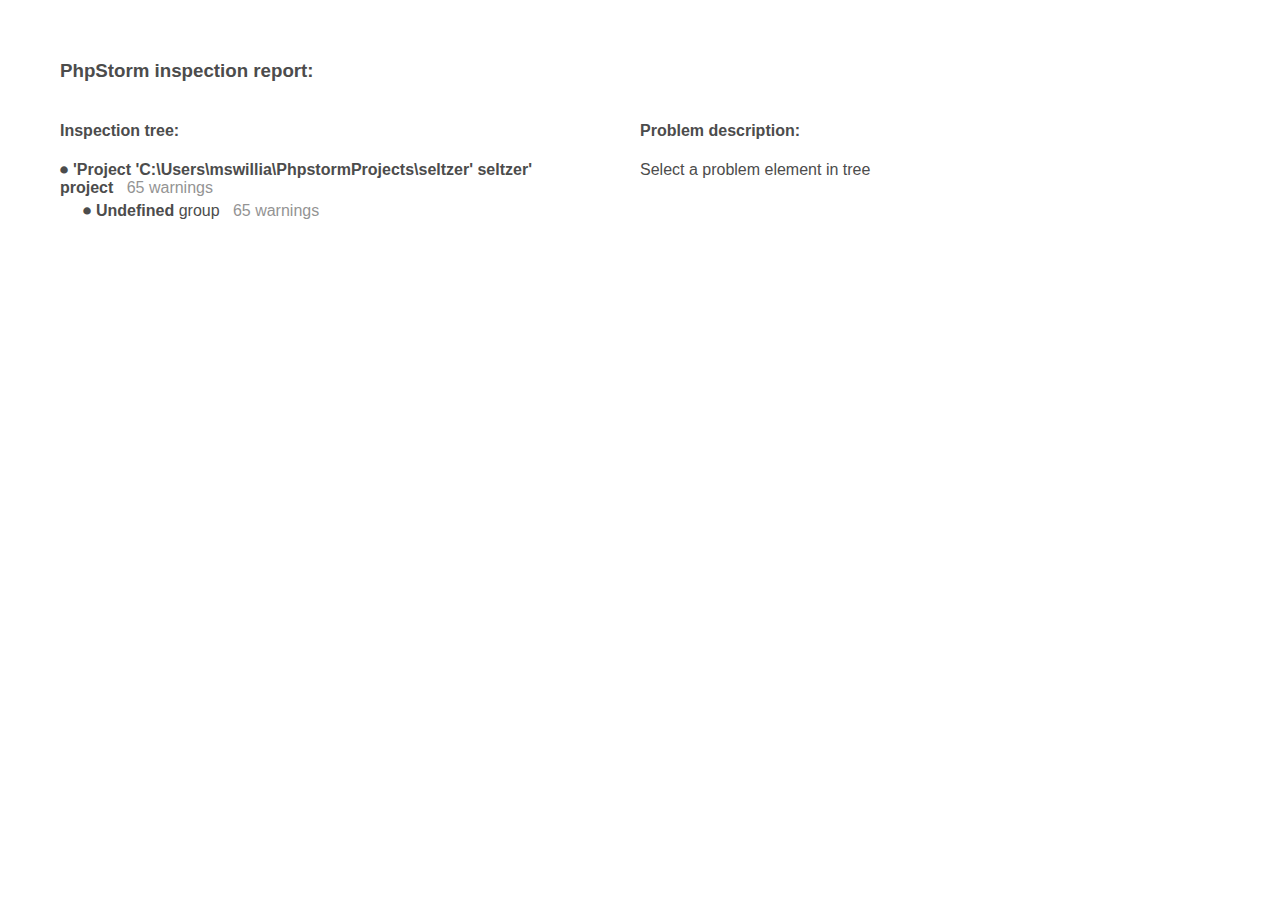
<file: test/code inspection results/index.html>
<html><head><meta http-equiv="Content-Type" content="text/html;charset=utf-8"><meta name="author" content="JetBrains"><script type="text/javascript" src="script.js"></script><link rel="stylesheet" type="text/css" href="styles.css"/><title>PhpStorm inspection report</title></head><body><h3>PhpStorm inspection report:</h3><div style="width:100%;"><div style="float:left; width:50%;"><h4>Inspection tree:</h4><li><label for="6779109"><b>'Project&nbsp;&#39;C:\Users\mswillia\PhpstormProjects\seltzer&#39;&nbsp;seltzer' project</b>&nbsp;<span class="grayout">&nbsp;&nbsp;65&nbsp;warnings&nbsp;</span></label><input type="checkbox" checked onclick="navigate(6779109)"  id="6779109" /><ol class="tree"><li><label for="28084227"><b>Undefined</b>&nbsp;group&nbsp;<span class="grayout">&nbsp;&nbsp;65&nbsp;warnings&nbsp;</span></label><input type="checkbox"  onclick="navigate(28084227)"  id="28084227" /><ol class="tree"><li><label for="11315947"><b>Undefined&nbsp;variable</b>&nbsp;inspection&nbsp;<span class="grayout">&nbsp;&nbsp;65&nbsp;warnings&nbsp;</span></label><input type="checkbox"  onclick="navigate(11315947)"  id="11315947" /><ol class="tree"><li><label for="8948327">file&nbsp;<b>amazon_payment.inc.php</b>&nbsp;<span class="grayout">&nbsp;&nbsp;1&nbsp;warning&nbsp;</span></label><input type="checkbox"  onclick="navigate(8948327)"  id="8948327" /><div id="d8948327" style="display:none"><p class="problem-description-group">Location</p><div class="location"><b>amazon_payment.inc.php</b><br>in file&nbsp;<a HREF="file://C:/Users/mswillia/PhpstormProjects/seltzer/crm/modules/amazon_payment/amazon_payment.inc.php#0">[seltzer] - ...\crm\modules\amazon_payment\amazon_payment.inc.php</a></div><br><br><p class="problem-description-group">Problem synopsis</p><div class="problem-description"><div class="problem-description"><ul><li>Undefined variable 'export' (at line <a HREF="file://C:/Users/mswillia/PhpstormProjects/seltzer/crm/modules/amazon_payment/amazon_payment.inc.php#11020">307</a>)<br><br></li></ul><table cellpadding="0" border="0" cellspacing="0"><tr><td>&nbsp;</td></tr></table></div></div></div><ol class="tree"><li><label for="31812725"><span style="margin:1px;background:#f2f794">WARNING</span>&nbsp;Undefined&nbsp;variable&nbsp;&#39;export&#39;&nbsp;<span class="grayout">&nbsp;&nbsp;&nbsp;&nbsp;</span></label><input type="checkbox"  onclick="navigate(31812725)"  id="31812725" /><div id="d31812725" style="display:none"><p class="problem-description-group">Location</p><div class="location"><b>amazon_payment.inc.php</b><br>in file&nbsp;<a HREF="file://C:/Users/mswillia/PhpstormProjects/seltzer/crm/modules/amazon_payment/amazon_payment.inc.php#0">[seltzer] - ...\crm\modules\amazon_payment\amazon_payment.inc.php</a></div><br><br><p class="problem-description-group">Problem synopsis</p><div class="problem-description"><div class="problem-description"><ul><li>Undefined variable 'export' (at line <a HREF="file://C:/Users/mswillia/PhpstormProjects/seltzer/crm/modules/amazon_payment/amazon_payment.inc.php#11020">307</a>)<br><br></li></ul><table cellpadding="0" border="0" cellspacing="0"><tr><td>&nbsp;</td></tr></table></div></div></div><ol class="tree"></ol></li></ol></li><li><label for="14296235">file&nbsp;<b>billing.inc.php</b>&nbsp;<span class="grayout">&nbsp;&nbsp;3&nbsp;warnings&nbsp;</span></label><input type="checkbox"  onclick="navigate(14296235)"  id="14296235" /><div id="d14296235" style="display:none"><p class="problem-description-group">Location</p><div class="location"><b>billing.inc.php</b><br>in file&nbsp;<a HREF="file://C:/Users/mswillia/PhpstormProjects/seltzer/crm/modules/billing/billing.inc.php#0">[seltzer] - ...\crm\modules\billing\billing.inc.php</a></div><br><br><p class="problem-description-group">Problem synopsis</p><div class="problem-description"><div class="problem-description"><ul><li>Variable 'button2' might have not been defined (at line <a HREF="file://C:/Users/mswillia/PhpstormProjects/seltzer/crm/modules/billing/billing.inc.php#7385">216</a>)<br><br></li><li>Variable 'button1' might have not been defined (at line <a HREF="file://C:/Users/mswillia/PhpstormProjects/seltzer/crm/modules/billing/billing.inc.php#7227">213</a>)<br><br></li><li>Undefined variable 'html' (at line <a HREF="file://C:/Users/mswillia/PhpstormProjects/seltzer/crm/modules/billing/billing.inc.php#14666">404</a>)<br><br></li></ul><table cellpadding="0" border="0" cellspacing="0"><tr><td>&nbsp;</td></tr></table></div></div></div><ol class="tree"><li><label for="454642"><span style="margin:1px;background:#f2f794">WARNING</span>&nbsp;Variable&nbsp;&#39;button1&#39;&nbsp;might&nbsp;have&nbsp;not&nbsp;been&nbsp;defined&nbsp;<span class="grayout">&nbsp;&nbsp;&nbsp;&nbsp;</span></label><input type="checkbox"  onclick="navigate(454642)"  id="454642" /><div id="d454642" style="display:none"><p class="problem-description-group">Location</p><div class="location"><b>billing.inc.php</b><br>in file&nbsp;<a HREF="file://C:/Users/mswillia/PhpstormProjects/seltzer/crm/modules/billing/billing.inc.php#0">[seltzer] - ...\crm\modules\billing\billing.inc.php</a></div><br><br><p class="problem-description-group">Problem synopsis</p><div class="problem-description"><div class="problem-description"><ul><li>Variable 'button2' might have not been defined (at line <a HREF="file://C:/Users/mswillia/PhpstormProjects/seltzer/crm/modules/billing/billing.inc.php#7385">216</a>)<br><br></li><li>Variable 'button1' might have not been defined (at line <a HREF="file://C:/Users/mswillia/PhpstormProjects/seltzer/crm/modules/billing/billing.inc.php#7227">213</a>)<br><br></li><li>Undefined variable 'html' (at line <a HREF="file://C:/Users/mswillia/PhpstormProjects/seltzer/crm/modules/billing/billing.inc.php#14666">404</a>)<br><br></li></ul><table cellpadding="0" border="0" cellspacing="0"><tr><td>&nbsp;</td></tr></table></div></div></div><ol class="tree"></ol></li><li><label for="21197536"><span style="margin:1px;background:#f2f794">WARNING</span>&nbsp;Variable&nbsp;&#39;button2&#39;&nbsp;might&nbsp;have&nbsp;not&nbsp;been&nbsp;defined&nbsp;<span class="grayout">&nbsp;&nbsp;&nbsp;&nbsp;</span></label><input type="checkbox"  onclick="navigate(21197536)"  id="21197536" /><div id="d21197536" style="display:none"><p class="problem-description-group">Location</p><div class="location"><b>billing.inc.php</b><br>in file&nbsp;<a HREF="file://C:/Users/mswillia/PhpstormProjects/seltzer/crm/modules/billing/billing.inc.php#0">[seltzer] - ...\crm\modules\billing\billing.inc.php</a></div><br><br><p class="problem-description-group">Problem synopsis</p><div class="problem-description"><div class="problem-description"><ul><li>Variable 'button2' might have not been defined (at line <a HREF="file://C:/Users/mswillia/PhpstormProjects/seltzer/crm/modules/billing/billing.inc.php#7385">216</a>)<br><br></li><li>Variable 'button1' might have not been defined (at line <a HREF="file://C:/Users/mswillia/PhpstormProjects/seltzer/crm/modules/billing/billing.inc.php#7227">213</a>)<br><br></li><li>Undefined variable 'html' (at line <a HREF="file://C:/Users/mswillia/PhpstormProjects/seltzer/crm/modules/billing/billing.inc.php#14666">404</a>)<br><br></li></ul><table cellpadding="0" border="0" cellspacing="0"><tr><td>&nbsp;</td></tr></table></div></div></div><ol class="tree"></ol></li><li><label for="27965029"><span style="margin:1px;background:#f2f794">WARNING</span>&nbsp;Undefined&nbsp;variable&nbsp;&#39;html&#39;&nbsp;<span class="grayout">&nbsp;&nbsp;&nbsp;&nbsp;</span></label><input type="checkbox"  onclick="navigate(27965029)"  id="27965029" /><div id="d27965029" style="display:none"><p class="problem-description-group">Location</p><div class="location"><b>billing.inc.php</b><br>in file&nbsp;<a HREF="file://C:/Users/mswillia/PhpstormProjects/seltzer/crm/modules/billing/billing.inc.php#0">[seltzer] - ...\crm\modules\billing\billing.inc.php</a></div><br><br><p class="problem-description-group">Problem synopsis</p><div class="problem-description"><div class="problem-description"><ul><li>Variable 'button2' might have not been defined (at line <a HREF="file://C:/Users/mswillia/PhpstormProjects/seltzer/crm/modules/billing/billing.inc.php#7385">216</a>)<br><br></li><li>Variable 'button1' might have not been defined (at line <a HREF="file://C:/Users/mswillia/PhpstormProjects/seltzer/crm/modules/billing/billing.inc.php#7227">213</a>)<br><br></li><li>Undefined variable 'html' (at line <a HREF="file://C:/Users/mswillia/PhpstormProjects/seltzer/crm/modules/billing/billing.inc.php#14666">404</a>)<br><br></li></ul><table cellpadding="0" border="0" cellspacing="0"><tr><td>&nbsp;</td></tr></table></div></div></div><ol class="tree"></ol></li></ol></li><li><label for="21784634">file&nbsp;<b>command.inc.php</b>&nbsp;<span class="grayout">&nbsp;&nbsp;3&nbsp;warnings&nbsp;</span></label><input type="checkbox"  onclick="navigate(21784634)"  id="21784634" /><div id="d21784634" style="display:none"><p class="problem-description-group">Location</p><div class="location"><b>command.inc.php</b><br>in file&nbsp;<a HREF="file://C:/Users/mswillia/PhpstormProjects/seltzer/crm/modules/member/command.inc.php#0">[seltzer] - ...\crm\modules\member\command.inc.php</a></div><br><br><p class="problem-description-group">Problem synopsis</p><div class="problem-description"><div class="problem-description"><ul><li>Variable 'query' might have not been defined (at line <a HREF="file://C:/Users/mswillia/PhpstormProjects/seltzer/crm/modules/member/command.inc.php#10172">360</a>)<br><br></li><li>Undefined variable 'email' (at line <a HREF="file://C:/Users/mswillia/PhpstormProjects/seltzer/crm/modules/member/command.inc.php#15145">506</a>)<br><br></li><li>Undefined variable 'cid' (at line <a HREF="file://C:/Users/mswillia/PhpstormProjects/seltzer/crm/modules/member/command.inc.php#14468">492</a>)<br><br></li></ul><table cellpadding="0" border="0" cellspacing="0"><tr><td>&nbsp;</td></tr></table></div></div></div><ol class="tree"><li><label for="15393331"><span style="margin:1px;background:#f2f794">WARNING</span>&nbsp;Variable&nbsp;&#39;query&#39;&nbsp;might&nbsp;have&nbsp;not&nbsp;been&nbsp;defined&nbsp;<span class="grayout">&nbsp;&nbsp;&nbsp;&nbsp;</span></label><input type="checkbox"  onclick="navigate(15393331)"  id="15393331" /><div id="d15393331" style="display:none"><p class="problem-description-group">Location</p><div class="location"><b>command.inc.php</b><br>in file&nbsp;<a HREF="file://C:/Users/mswillia/PhpstormProjects/seltzer/crm/modules/member/command.inc.php#0">[seltzer] - ...\crm\modules\member\command.inc.php</a></div><br><br><p class="problem-description-group">Problem synopsis</p><div class="problem-description"><div class="problem-description"><ul><li>Variable 'query' might have not been defined (at line <a HREF="file://C:/Users/mswillia/PhpstormProjects/seltzer/crm/modules/member/command.inc.php#10172">360</a>)<br><br></li><li>Undefined variable 'email' (at line <a HREF="file://C:/Users/mswillia/PhpstormProjects/seltzer/crm/modules/member/command.inc.php#15145">506</a>)<br><br></li><li>Undefined variable 'cid' (at line <a HREF="file://C:/Users/mswillia/PhpstormProjects/seltzer/crm/modules/member/command.inc.php#14468">492</a>)<br><br></li></ul><table cellpadding="0" border="0" cellspacing="0"><tr><td>&nbsp;</td></tr></table></div></div></div><ol class="tree"></ol></li><li><label for="25856268"><span style="margin:1px;background:#f2f794">WARNING</span>&nbsp;Undefined&nbsp;variable&nbsp;&#39;cid&#39;&nbsp;<span class="grayout">&nbsp;&nbsp;&nbsp;&nbsp;</span></label><input type="checkbox"  onclick="navigate(25856268)"  id="25856268" /><div id="d25856268" style="display:none"><p class="problem-description-group">Location</p><div class="location"><b>command.inc.php</b><br>in file&nbsp;<a HREF="file://C:/Users/mswillia/PhpstormProjects/seltzer/crm/modules/member/command.inc.php#0">[seltzer] - ...\crm\modules\member\command.inc.php</a></div><br><br><p class="problem-description-group">Problem synopsis</p><div class="problem-description"><div class="problem-description"><ul><li>Variable 'query' might have not been defined (at line <a HREF="file://C:/Users/mswillia/PhpstormProjects/seltzer/crm/modules/member/command.inc.php#10172">360</a>)<br><br></li><li>Undefined variable 'email' (at line <a HREF="file://C:/Users/mswillia/PhpstormProjects/seltzer/crm/modules/member/command.inc.php#15145">506</a>)<br><br></li><li>Undefined variable 'cid' (at line <a HREF="file://C:/Users/mswillia/PhpstormProjects/seltzer/crm/modules/member/command.inc.php#14468">492</a>)<br><br></li></ul><table cellpadding="0" border="0" cellspacing="0"><tr><td>&nbsp;</td></tr></table></div></div></div><ol class="tree"></ol></li><li><label for="21952671"><span style="margin:1px;background:#f2f794">WARNING</span>&nbsp;Undefined&nbsp;variable&nbsp;&#39;email&#39;&nbsp;<span class="grayout">&nbsp;&nbsp;&nbsp;&nbsp;</span></label><input type="checkbox"  onclick="navigate(21952671)"  id="21952671" /><div id="d21952671" style="display:none"><p class="problem-description-group">Location</p><div class="location"><b>command.inc.php</b><br>in file&nbsp;<a HREF="file://C:/Users/mswillia/PhpstormProjects/seltzer/crm/modules/member/command.inc.php#0">[seltzer] - ...\crm\modules\member\command.inc.php</a></div><br><br><p class="problem-description-group">Problem synopsis</p><div class="problem-description"><div class="problem-description"><ul><li>Variable 'query' might have not been defined (at line <a HREF="file://C:/Users/mswillia/PhpstormProjects/seltzer/crm/modules/member/command.inc.php#10172">360</a>)<br><br></li><li>Undefined variable 'email' (at line <a HREF="file://C:/Users/mswillia/PhpstormProjects/seltzer/crm/modules/member/command.inc.php#15145">506</a>)<br><br></li><li>Undefined variable 'cid' (at line <a HREF="file://C:/Users/mswillia/PhpstormProjects/seltzer/crm/modules/member/command.inc.php#14468">492</a>)<br><br></li></ul><table cellpadding="0" border="0" cellspacing="0"><tr><td>&nbsp;</td></tr></table></div></div></div><ol class="tree"></ol></li></ol></li><li><label for="664651">file&nbsp;<b>contact.inc.php</b>&nbsp;<span class="grayout">&nbsp;&nbsp;2&nbsp;warnings&nbsp;</span></label><input type="checkbox"  onclick="navigate(664651)"  id="664651" /><div id="d664651" style="display:none"><p class="problem-description-group">Location</p><div class="location"><b>contact.inc.php</b><br>in file&nbsp;<a HREF="file://C:/Users/mswillia/PhpstormProjects/seltzer/crm/modules/contact/contact.inc.php#0">[seltzer] - ...\crm\modules\contact\contact.inc.php</a></div><br><br><p class="problem-description-group">Problem synopsis</p><div class="problem-description"><div class="problem-description"><ul><li>Variable 'cid' might have not been defined (at line <a HREF="file://C:/Users/mswillia/PhpstormProjects/seltzer/crm/modules/contact/contact.inc.php#13337">390</a>)<br><br></li><li>Undefined variable 'opts' (at line <a HREF="file://C:/Users/mswillia/PhpstormProjects/seltzer/crm/modules/contact/contact.inc.php#20080">617</a>)<br><br></li></ul><table cellpadding="0" border="0" cellspacing="0"><tr><td>&nbsp;</td></tr></table></div></div></div><ol class="tree"><li><label for="14313598"><span style="margin:1px;background:#f2f794">WARNING</span>&nbsp;Variable&nbsp;&#39;cid&#39;&nbsp;might&nbsp;have&nbsp;not&nbsp;been&nbsp;defined&nbsp;<span class="grayout">&nbsp;&nbsp;&nbsp;&nbsp;</span></label><input type="checkbox"  onclick="navigate(14313598)"  id="14313598" /><div id="d14313598" style="display:none"><p class="problem-description-group">Location</p><div class="location"><b>contact.inc.php</b><br>in file&nbsp;<a HREF="file://C:/Users/mswillia/PhpstormProjects/seltzer/crm/modules/contact/contact.inc.php#0">[seltzer] - ...\crm\modules\contact\contact.inc.php</a></div><br><br><p class="problem-description-group">Problem synopsis</p><div class="problem-description"><div class="problem-description"><ul><li>Variable 'cid' might have not been defined (at line <a HREF="file://C:/Users/mswillia/PhpstormProjects/seltzer/crm/modules/contact/contact.inc.php#13337">390</a>)<br><br></li><li>Undefined variable 'opts' (at line <a HREF="file://C:/Users/mswillia/PhpstormProjects/seltzer/crm/modules/contact/contact.inc.php#20080">617</a>)<br><br></li></ul><table cellpadding="0" border="0" cellspacing="0"><tr><td>&nbsp;</td></tr></table></div></div></div><ol class="tree"></ol></li><li><label for="17096812"><span style="margin:1px;background:#f2f794">WARNING</span>&nbsp;Undefined&nbsp;variable&nbsp;&#39;opts&#39;&nbsp;<span class="grayout">&nbsp;&nbsp;&nbsp;&nbsp;</span></label><input type="checkbox"  onclick="navigate(17096812)"  id="17096812" /><div id="d17096812" style="display:none"><p class="problem-description-group">Location</p><div class="location"><b>contact.inc.php</b><br>in file&nbsp;<a HREF="file://C:/Users/mswillia/PhpstormProjects/seltzer/crm/modules/contact/contact.inc.php#0">[seltzer] - ...\crm\modules\contact\contact.inc.php</a></div><br><br><p class="problem-description-group">Problem synopsis</p><div class="problem-description"><div class="problem-description"><ul><li>Variable 'cid' might have not been defined (at line <a HREF="file://C:/Users/mswillia/PhpstormProjects/seltzer/crm/modules/contact/contact.inc.php#13337">390</a>)<br><br></li><li>Undefined variable 'opts' (at line <a HREF="file://C:/Users/mswillia/PhpstormProjects/seltzer/crm/modules/contact/contact.inc.php#20080">617</a>)<br><br></li></ul><table cellpadding="0" border="0" cellspacing="0"><tr><td>&nbsp;</td></tr></table></div></div></div><ol class="tree"></ol></li></ol></li><li><label for="9566123">file&nbsp;<b>db.inc.php</b>&nbsp;<span class="grayout">&nbsp;&nbsp;1&nbsp;warning&nbsp;</span></label><input type="checkbox"  onclick="navigate(9566123)"  id="9566123" /><div id="d9566123" style="display:none"><p class="problem-description-group">Location</p><div class="location"><b>db.inc.php</b><br>in file&nbsp;<a HREF="file://C:/Users/mswillia/PhpstormProjects/seltzer/crm/api/db.inc.php#0">[seltzer] - ...\crm\api\db.inc.php</a></div><br><br><p class="problem-description-group">Problem synopsis</p><div class="problem-description"><div class="problem-description"><ul><li>Undefined variable 'conf' (at line <a HREF="file://C:/Users/mswillia/PhpstormProjects/seltzer/crm/api/db.inc.php#348">12</a>)<br><br></li></ul><table cellpadding="0" border="0" cellspacing="0"><tr><td>&nbsp;</td></tr></table></div></div></div><ol class="tree"><li><label for="10471017"><span style="margin:1px;background:#f2f794">WARNING</span>&nbsp;Undefined&nbsp;variable&nbsp;&#39;conf&#39;&nbsp;<span class="grayout">&nbsp;&nbsp;&nbsp;&nbsp;</span></label><input type="checkbox"  onclick="navigate(10471017)"  id="10471017" /><div id="d10471017" style="display:none"><p class="problem-description-group">Location</p><div class="location"><b>db.inc.php</b><br>in file&nbsp;<a HREF="file://C:/Users/mswillia/PhpstormProjects/seltzer/crm/api/db.inc.php#0">[seltzer] - ...\crm\api\db.inc.php</a></div><br><br><p class="problem-description-group">Problem synopsis</p><div class="problem-description"><div class="problem-description"><ul><li>Undefined variable 'conf' (at line <a HREF="file://C:/Users/mswillia/PhpstormProjects/seltzer/crm/api/db.inc.php#348">12</a>)<br><br></li></ul><table cellpadding="0" border="0" cellspacing="0"><tr><td>&nbsp;</td></tr></table></div></div></div><ol class="tree"></ol></li></ol></li><li><label for="21665736">file&nbsp;<b>email-welcome.tpl.php</b>&nbsp;<span class="grayout">&nbsp;&nbsp;4&nbsp;warnings&nbsp;</span></label><input type="checkbox"  onclick="navigate(21665736)"  id="21665736" /><div id="d21665736" style="display:none"><p class="problem-description-group">Location</p><div class="location"><b>email-welcome.tpl.php</b><br>in file&nbsp;<a HREF="file://C:/Users/mswillia/PhpstormProjects/seltzer/crm/themes/inspire/email-welcome.tpl.php#0">[seltzer] - ...\crm\themes\inspire\email-welcome.tpl.php</a></div><br><br><p class="problem-description-group">Problem synopsis</p><div class="problem-description"><div class="problem-description"><ul><li>Undefined variable 'base_path' (at line <a HREF="file://C:/Users/mswillia/PhpstormProjects/seltzer/crm/themes/inspire/email-welcome.tpl.php#723">21</a>)<br><br></li><li>Undefined variable 'hostname' (at line <a HREF="file://C:/Users/mswillia/PhpstormProjects/seltzer/crm/themes/inspire/email-welcome.tpl.php#723">21</a>)<br><br></li><li>Undefined variable 'confirm_url' (at line <a HREF="file://C:/Users/mswillia/PhpstormProjects/seltzer/crm/themes/inspire/email-welcome.tpl.php#530">18</a>)<br><br></li><li>Undefined variable 'username' (at line <a HREF="file://C:/Users/mswillia/PhpstormProjects/seltzer/crm/themes/inspire/email-welcome.tpl.php#530">18</a>)<br><br></li></ul><table cellpadding="0" border="0" cellspacing="0"><tr><td>&nbsp;</td></tr></table></div></div></div><ol class="tree"><li><label for="6900261"><span style="margin:1px;background:#f2f794">WARNING</span>&nbsp;Undefined&nbsp;variable&nbsp;&#39;username&#39;&nbsp;<span class="grayout">&nbsp;&nbsp;&nbsp;&nbsp;</span></label><input type="checkbox"  onclick="navigate(6900261)"  id="6900261" /><div id="d6900261" style="display:none"><p class="problem-description-group">Location</p><div class="location"><b>email-welcome.tpl.php</b><br>in file&nbsp;<a HREF="file://C:/Users/mswillia/PhpstormProjects/seltzer/crm/themes/inspire/email-welcome.tpl.php#0">[seltzer] - ...\crm\themes\inspire\email-welcome.tpl.php</a></div><br><br><p class="problem-description-group">Problem synopsis</p><div class="problem-description"><div class="problem-description"><ul><li>Undefined variable 'base_path' (at line <a HREF="file://C:/Users/mswillia/PhpstormProjects/seltzer/crm/themes/inspire/email-welcome.tpl.php#723">21</a>)<br><br></li><li>Undefined variable 'hostname' (at line <a HREF="file://C:/Users/mswillia/PhpstormProjects/seltzer/crm/themes/inspire/email-welcome.tpl.php#723">21</a>)<br><br></li><li>Undefined variable 'confirm_url' (at line <a HREF="file://C:/Users/mswillia/PhpstormProjects/seltzer/crm/themes/inspire/email-welcome.tpl.php#530">18</a>)<br><br></li><li>Undefined variable 'username' (at line <a HREF="file://C:/Users/mswillia/PhpstormProjects/seltzer/crm/themes/inspire/email-welcome.tpl.php#530">18</a>)<br><br></li></ul><table cellpadding="0" border="0" cellspacing="0"><tr><td>&nbsp;</td></tr></table></div></div></div><ol class="tree"></ol></li><li><label for="23675534"><span style="margin:1px;background:#f2f794">WARNING</span>&nbsp;Undefined&nbsp;variable&nbsp;&#39;confirm_url&#39;&nbsp;<span class="grayout">&nbsp;&nbsp;&nbsp;&nbsp;</span></label><input type="checkbox"  onclick="navigate(23675534)"  id="23675534" /><div id="d23675534" style="display:none"><p class="problem-description-group">Location</p><div class="location"><b>email-welcome.tpl.php</b><br>in file&nbsp;<a HREF="file://C:/Users/mswillia/PhpstormProjects/seltzer/crm/themes/inspire/email-welcome.tpl.php#0">[seltzer] - ...\crm\themes\inspire\email-welcome.tpl.php</a></div><br><br><p class="problem-description-group">Problem synopsis</p><div class="problem-description"><div class="problem-description"><ul><li>Undefined variable 'base_path' (at line <a HREF="file://C:/Users/mswillia/PhpstormProjects/seltzer/crm/themes/inspire/email-welcome.tpl.php#723">21</a>)<br><br></li><li>Undefined variable 'hostname' (at line <a HREF="file://C:/Users/mswillia/PhpstormProjects/seltzer/crm/themes/inspire/email-welcome.tpl.php#723">21</a>)<br><br></li><li>Undefined variable 'confirm_url' (at line <a HREF="file://C:/Users/mswillia/PhpstormProjects/seltzer/crm/themes/inspire/email-welcome.tpl.php#530">18</a>)<br><br></li><li>Undefined variable 'username' (at line <a HREF="file://C:/Users/mswillia/PhpstormProjects/seltzer/crm/themes/inspire/email-welcome.tpl.php#530">18</a>)<br><br></li></ul><table cellpadding="0" border="0" cellspacing="0"><tr><td>&nbsp;</td></tr></table></div></div></div><ol class="tree"></ol></li><li><label for="19324687"><span style="margin:1px;background:#f2f794">WARNING</span>&nbsp;Undefined&nbsp;variable&nbsp;&#39;hostname&#39;&nbsp;<span class="grayout">&nbsp;&nbsp;&nbsp;&nbsp;</span></label><input type="checkbox"  onclick="navigate(19324687)"  id="19324687" /><div id="d19324687" style="display:none"><p class="problem-description-group">Location</p><div class="location"><b>email-welcome.tpl.php</b><br>in file&nbsp;<a HREF="file://C:/Users/mswillia/PhpstormProjects/seltzer/crm/themes/inspire/email-welcome.tpl.php#0">[seltzer] - ...\crm\themes\inspire\email-welcome.tpl.php</a></div><br><br><p class="problem-description-group">Problem synopsis</p><div class="problem-description"><div class="problem-description"><ul><li>Undefined variable 'base_path' (at line <a HREF="file://C:/Users/mswillia/PhpstormProjects/seltzer/crm/themes/inspire/email-welcome.tpl.php#723">21</a>)<br><br></li><li>Undefined variable 'hostname' (at line <a HREF="file://C:/Users/mswillia/PhpstormProjects/seltzer/crm/themes/inspire/email-welcome.tpl.php#723">21</a>)<br><br></li><li>Undefined variable 'confirm_url' (at line <a HREF="file://C:/Users/mswillia/PhpstormProjects/seltzer/crm/themes/inspire/email-welcome.tpl.php#530">18</a>)<br><br></li><li>Undefined variable 'username' (at line <a HREF="file://C:/Users/mswillia/PhpstormProjects/seltzer/crm/themes/inspire/email-welcome.tpl.php#530">18</a>)<br><br></li></ul><table cellpadding="0" border="0" cellspacing="0"><tr><td>&nbsp;</td></tr></table></div></div></div><ol class="tree"></ol></li><li><label for="21163660"><span style="margin:1px;background:#f2f794">WARNING</span>&nbsp;Undefined&nbsp;variable&nbsp;&#39;base_path&#39;&nbsp;<span class="grayout">&nbsp;&nbsp;&nbsp;&nbsp;</span></label><input type="checkbox"  onclick="navigate(21163660)"  id="21163660" /><div id="d21163660" style="display:none"><p class="problem-description-group">Location</p><div class="location"><b>email-welcome.tpl.php</b><br>in file&nbsp;<a HREF="file://C:/Users/mswillia/PhpstormProjects/seltzer/crm/themes/inspire/email-welcome.tpl.php#0">[seltzer] - ...\crm\themes\inspire\email-welcome.tpl.php</a></div><br><br><p class="problem-description-group">Problem synopsis</p><div class="problem-description"><div class="problem-description"><ul><li>Undefined variable 'base_path' (at line <a HREF="file://C:/Users/mswillia/PhpstormProjects/seltzer/crm/themes/inspire/email-welcome.tpl.php#723">21</a>)<br><br></li><li>Undefined variable 'hostname' (at line <a HREF="file://C:/Users/mswillia/PhpstormProjects/seltzer/crm/themes/inspire/email-welcome.tpl.php#723">21</a>)<br><br></li><li>Undefined variable 'confirm_url' (at line <a HREF="file://C:/Users/mswillia/PhpstormProjects/seltzer/crm/themes/inspire/email-welcome.tpl.php#530">18</a>)<br><br></li><li>Undefined variable 'username' (at line <a HREF="file://C:/Users/mswillia/PhpstormProjects/seltzer/crm/themes/inspire/email-welcome.tpl.php#530">18</a>)<br><br></li></ul><table cellpadding="0" border="0" cellspacing="0"><tr><td>&nbsp;</td></tr></table></div></div></div><ol class="tree"></ol></li></ol></li><li><label for="20487586">file&nbsp;<b>email_list.inc.php</b>&nbsp;<span class="grayout">&nbsp;&nbsp;1&nbsp;warning&nbsp;</span></label><input type="checkbox"  onclick="navigate(20487586)"  id="20487586" /><div id="d20487586" style="display:none"><p class="problem-description-group">Location</p><div class="location"><b>email_list.inc.php</b><br>in file&nbsp;<a HREF="file://C:/Users/mswillia/PhpstormProjects/seltzer/crm/modules/email_list/email_list.inc.php#0">[seltzer] - ...\crm\modules\email_list\email_list.inc.php</a></div><br><br><p class="problem-description-group">Problem synopsis</p><div class="problem-description"><div class="problem-description"><ul><li>Undefined variable 'lid' (at line <a HREF="file://C:/Users/mswillia/PhpstormProjects/seltzer/crm/modules/email_list/email_list.inc.php#33984">1004</a>)<br><br></li></ul><table cellpadding="0" border="0" cellspacing="0"><tr><td>&nbsp;</td></tr></table></div></div></div><ol class="tree"><li><label for="24821411"><span style="margin:1px;background:#f2f794">WARNING</span>&nbsp;Undefined&nbsp;variable&nbsp;&#39;lid&#39;&nbsp;<span class="grayout">&nbsp;&nbsp;&nbsp;&nbsp;</span></label><input type="checkbox"  onclick="navigate(24821411)"  id="24821411" /><div id="d24821411" style="display:none"><p class="problem-description-group">Location</p><div class="location"><b>email_list.inc.php</b><br>in file&nbsp;<a HREF="file://C:/Users/mswillia/PhpstormProjects/seltzer/crm/modules/email_list/email_list.inc.php#0">[seltzer] - ...\crm\modules\email_list\email_list.inc.php</a></div><br><br><p class="problem-description-group">Problem synopsis</p><div class="problem-description"><div class="problem-description"><ul><li>Undefined variable 'lid' (at line <a HREF="file://C:/Users/mswillia/PhpstormProjects/seltzer/crm/modules/email_list/email_list.inc.php#33984">1004</a>)<br><br></li></ul><table cellpadding="0" border="0" cellspacing="0"><tr><td>&nbsp;</td></tr></table></div></div></div><ol class="tree"></ol></li></ol></li><li><label for="9916396">file&nbsp;<b>form.inc.php</b>&nbsp;<span class="grayout">&nbsp;&nbsp;2&nbsp;warnings&nbsp;</span></label><input type="checkbox"  onclick="navigate(9916396)"  id="9916396" /><div id="d9916396" style="display:none"><p class="problem-description-group">Location</p><div class="location"><b>form.inc.php</b><br>in file&nbsp;<a HREF="file://C:/Users/mswillia/PhpstormProjects/seltzer/crm/modules/member/form.inc.php#0">[seltzer] - ...\crm\modules\member\form.inc.php</a></div><br><br><p class="problem-description-group">Problem synopsis</p><div class="problem-description"><div class="problem-description"><ul><li>Variable 'member' might have not been defined (at line <a HREF="file://C:/Users/mswillia/PhpstormProjects/seltzer/crm/modules/member/form.inc.php#3671">125</a>)<br><br></li><li>Variable 'user' might have not been defined (at line <a HREF="file://C:/Users/mswillia/PhpstormProjects/seltzer/crm/modules/member/form.inc.php#3465">119</a>)<br><br></li></ul><table cellpadding="0" border="0" cellspacing="0"><tr><td>&nbsp;</td></tr></table></div></div></div><ol class="tree"><li><label for="10419056"><span style="margin:1px;background:#f2f794">WARNING</span>&nbsp;Variable&nbsp;&#39;user&#39;&nbsp;might&nbsp;have&nbsp;not&nbsp;been&nbsp;defined&nbsp;<span class="grayout">&nbsp;&nbsp;&nbsp;&nbsp;</span></label><input type="checkbox"  onclick="navigate(10419056)"  id="10419056" /><div id="d10419056" style="display:none"><p class="problem-description-group">Location</p><div class="location"><b>form.inc.php</b><br>in file&nbsp;<a HREF="file://C:/Users/mswillia/PhpstormProjects/seltzer/crm/modules/member/form.inc.php#0">[seltzer] - ...\crm\modules\member\form.inc.php</a></div><br><br><p class="problem-description-group">Problem synopsis</p><div class="problem-description"><div class="problem-description"><ul><li>Variable 'member' might have not been defined (at line <a HREF="file://C:/Users/mswillia/PhpstormProjects/seltzer/crm/modules/member/form.inc.php#3671">125</a>)<br><br></li><li>Variable 'user' might have not been defined (at line <a HREF="file://C:/Users/mswillia/PhpstormProjects/seltzer/crm/modules/member/form.inc.php#3465">119</a>)<br><br></li></ul><table cellpadding="0" border="0" cellspacing="0"><tr><td>&nbsp;</td></tr></table></div></div></div><ol class="tree"></ol></li><li><label for="32349067"><span style="margin:1px;background:#f2f794">WARNING</span>&nbsp;Variable&nbsp;&#39;member&#39;&nbsp;might&nbsp;have&nbsp;not&nbsp;been&nbsp;defined&nbsp;<span class="grayout">&nbsp;&nbsp;&nbsp;&nbsp;</span></label><input type="checkbox"  onclick="navigate(32349067)"  id="32349067" /><div id="d32349067" style="display:none"><p class="problem-description-group">Location</p><div class="location"><b>form.inc.php</b><br>in file&nbsp;<a HREF="file://C:/Users/mswillia/PhpstormProjects/seltzer/crm/modules/member/form.inc.php#0">[seltzer] - ...\crm\modules\member\form.inc.php</a></div><br><br><p class="problem-description-group">Problem synopsis</p><div class="problem-description"><div class="problem-description"><ul><li>Variable 'member' might have not been defined (at line <a HREF="file://C:/Users/mswillia/PhpstormProjects/seltzer/crm/modules/member/form.inc.php#3671">125</a>)<br><br></li><li>Variable 'user' might have not been defined (at line <a HREF="file://C:/Users/mswillia/PhpstormProjects/seltzer/crm/modules/member/form.inc.php#3465">119</a>)<br><br></li></ul><table cellpadding="0" border="0" cellspacing="0"><tr><td>&nbsp;</td></tr></table></div></div></div><ol class="tree"></ol></li></ol></li><li><label for="5308138">file&nbsp;<b>foxycart_payment.inc.php</b>&nbsp;<span class="grayout">&nbsp;&nbsp;2&nbsp;warnings&nbsp;</span></label><input type="checkbox"  onclick="navigate(5308138)"  id="5308138" /><div id="d5308138" style="display:none"><p class="problem-description-group">Location</p><div class="location"><b>foxycart_payment.inc.php</b><br>in file&nbsp;<a HREF="file://C:/Users/mswillia/PhpstormProjects/seltzer/crm/modules/foxycart_payment/foxycart_payment.inc.php#0">[seltzer] - ...\crm\modules\foxycart_payment\foxycart_payment.inc.php</a></div><br><br><p class="problem-description-group">Problem synopsis</p><div class="problem-description"><div class="problem-description"><ul><li>Undefined variable 'amazon_name' (at line <a HREF="file://C:/Users/mswillia/PhpstormProjects/seltzer/crm/modules/foxycart_payment/foxycart_payment.inc.php#7621">211</a>)<br><br></li><li>Undefined variable 'export' (at line <a HREF="file://C:/Users/mswillia/PhpstormProjects/seltzer/crm/modules/foxycart_payment/foxycart_payment.inc.php#10678">304</a>)<br><br></li></ul><table cellpadding="0" border="0" cellspacing="0"><tr><td>&nbsp;</td></tr></table></div></div></div><ol class="tree"><li><label for="27209588"><span style="margin:1px;background:#f2f794">WARNING</span>&nbsp;Undefined&nbsp;variable&nbsp;&#39;amazon_name&#39;&nbsp;<span class="grayout">&nbsp;&nbsp;&nbsp;&nbsp;</span></label><input type="checkbox"  onclick="navigate(27209588)"  id="27209588" /><div id="d27209588" style="display:none"><p class="problem-description-group">Location</p><div class="location"><b>foxycart_payment.inc.php</b><br>in file&nbsp;<a HREF="file://C:/Users/mswillia/PhpstormProjects/seltzer/crm/modules/foxycart_payment/foxycart_payment.inc.php#0">[seltzer] - ...\crm\modules\foxycart_payment\foxycart_payment.inc.php</a></div><br><br><p class="problem-description-group">Problem synopsis</p><div class="problem-description"><div class="problem-description"><ul><li>Undefined variable 'amazon_name' (at line <a HREF="file://C:/Users/mswillia/PhpstormProjects/seltzer/crm/modules/foxycart_payment/foxycart_payment.inc.php#7621">211</a>)<br><br></li><li>Undefined variable 'export' (at line <a HREF="file://C:/Users/mswillia/PhpstormProjects/seltzer/crm/modules/foxycart_payment/foxycart_payment.inc.php#10678">304</a>)<br><br></li></ul><table cellpadding="0" border="0" cellspacing="0"><tr><td>&nbsp;</td></tr></table></div></div></div><ol class="tree"></ol></li><li><label for="26608130"><span style="margin:1px;background:#f2f794">WARNING</span>&nbsp;Undefined&nbsp;variable&nbsp;&#39;export&#39;&nbsp;<span class="grayout">&nbsp;&nbsp;&nbsp;&nbsp;</span></label><input type="checkbox"  onclick="navigate(26608130)"  id="26608130" /><div id="d26608130" style="display:none"><p class="problem-description-group">Location</p><div class="location"><b>foxycart_payment.inc.php</b><br>in file&nbsp;<a HREF="file://C:/Users/mswillia/PhpstormProjects/seltzer/crm/modules/foxycart_payment/foxycart_payment.inc.php#0">[seltzer] - ...\crm\modules\foxycart_payment\foxycart_payment.inc.php</a></div><br><br><p class="problem-description-group">Problem synopsis</p><div class="problem-description"><div class="problem-description"><ul><li>Undefined variable 'amazon_name' (at line <a HREF="file://C:/Users/mswillia/PhpstormProjects/seltzer/crm/modules/foxycart_payment/foxycart_payment.inc.php#7621">211</a>)<br><br></li><li>Undefined variable 'export' (at line <a HREF="file://C:/Users/mswillia/PhpstormProjects/seltzer/crm/modules/foxycart_payment/foxycart_payment.inc.php#10678">304</a>)<br><br></li></ul><table cellpadding="0" border="0" cellspacing="0"><tr><td>&nbsp;</td></tr></table></div></div></div><ol class="tree"></ol></li></ol></li><li><label for="33079078">file&nbsp;<b>init.inc.php</b>&nbsp;<span class="grayout">&nbsp;&nbsp;1&nbsp;warning&nbsp;</span></label><input type="checkbox"  onclick="navigate(33079078)"  id="33079078" /><div id="d33079078" style="display:none"><p class="problem-description-group">Location</p><div class="location"><b>init.inc.php</b><br>in file&nbsp;<a HREF="file://C:/Users/mswillia/PhpstormProjects/seltzer/crm/include/sys/init.inc.php#0">[seltzer] - ...\crm\include\sys\init.inc.php</a></div><br><br><p class="problem-description-group">Problem synopsis</p><div class="problem-description"><div class="problem-description"><ul><li>Undefined variable 'config_db_socket' (at line <a HREF="file://C:/Users/mswillia/PhpstormProjects/seltzer/crm/include/sys/init.inc.php#868">24</a>)<br><br></li></ul><table cellpadding="0" border="0" cellspacing="0"><tr><td>&nbsp;</td></tr></table></div></div></div><ol class="tree"><li><label for="15607995"><span style="margin:1px;background:#f2f794">WARNING</span>&nbsp;Undefined&nbsp;variable&nbsp;&#39;config_db_socket&#39;&nbsp;<span class="grayout">&nbsp;&nbsp;&nbsp;&nbsp;</span></label><input type="checkbox"  onclick="navigate(15607995)"  id="15607995" /><div id="d15607995" style="display:none"><p class="problem-description-group">Location</p><div class="location"><b>init.inc.php</b><br>in file&nbsp;<a HREF="file://C:/Users/mswillia/PhpstormProjects/seltzer/crm/include/sys/init.inc.php#0">[seltzer] - ...\crm\include\sys\init.inc.php</a></div><br><br><p class="problem-description-group">Problem synopsis</p><div class="problem-description"><div class="problem-description"><ul><li>Undefined variable 'config_db_socket' (at line <a HREF="file://C:/Users/mswillia/PhpstormProjects/seltzer/crm/include/sys/init.inc.php#868">24</a>)<br><br></li></ul><table cellpadding="0" border="0" cellspacing="0"><tr><td>&nbsp;</td></tr></table></div></div></div><ol class="tree"></ol></li></ol></li><li><label for="20641509">file&nbsp;<b>ipn.php</b>&nbsp;<span class="grayout">&nbsp;&nbsp;2&nbsp;warnings&nbsp;</span></label><input type="checkbox"  onclick="navigate(20641509)"  id="20641509" /><div id="d20641509" style="display:none"><p class="problem-description-group">Location</p><div class="location"><b>ipn.php</b><br>in file&nbsp;<a HREF="file://C:/Users/mswillia/PhpstormProjects/seltzer/crm/modules/amazon_payment/ipn.php#0">[seltzer] - ...\crm\modules\amazon_payment\ipn.php</a></div><br><br><p class="problem-description-group">Problem synopsis</p><div class="problem-description"><div class="problem-description"><ul><li>Undefined variable 'config_host' (at line <a HREF="file://C:/Users/mswillia/PhpstormProjects/seltzer/crm/modules/amazon_payment/ipn.php#1471">44</a>)<br><br></li><li>Undefined variable 'debug' (at line <a HREF="file://C:/Users/mswillia/PhpstormProjects/seltzer/crm/modules/amazon_payment/ipn.php#2488">73</a>)<br><br></li></ul><table cellpadding="0" border="0" cellspacing="0"><tr><td>&nbsp;</td></tr></table></div></div></div><ol class="tree"><li><label for="30722542"><span style="margin:1px;background:#f2f794">WARNING</span>&nbsp;Undefined&nbsp;variable&nbsp;&#39;config_host&#39;&nbsp;<span class="grayout">&nbsp;&nbsp;&nbsp;&nbsp;</span></label><input type="checkbox"  onclick="navigate(30722542)"  id="30722542" /><div id="d30722542" style="display:none"><p class="problem-description-group">Location</p><div class="location"><b>ipn.php</b><br>in file&nbsp;<a HREF="file://C:/Users/mswillia/PhpstormProjects/seltzer/crm/modules/amazon_payment/ipn.php#0">[seltzer] - ...\crm\modules\amazon_payment\ipn.php</a></div><br><br><p class="problem-description-group">Problem synopsis</p><div class="problem-description"><div class="problem-description"><ul><li>Undefined variable 'config_host' (at line <a HREF="file://C:/Users/mswillia/PhpstormProjects/seltzer/crm/modules/amazon_payment/ipn.php#1471">44</a>)<br><br></li><li>Undefined variable 'debug' (at line <a HREF="file://C:/Users/mswillia/PhpstormProjects/seltzer/crm/modules/amazon_payment/ipn.php#2488">73</a>)<br><br></li></ul><table cellpadding="0" border="0" cellspacing="0"><tr><td>&nbsp;</td></tr></table></div></div></div><ol class="tree"></ol></li><li><label for="32157807"><span style="margin:1px;background:#f2f794">WARNING</span>&nbsp;Undefined&nbsp;variable&nbsp;&#39;debug&#39;&nbsp;<span class="grayout">&nbsp;&nbsp;&nbsp;&nbsp;</span></label><input type="checkbox"  onclick="navigate(32157807)"  id="32157807" /><div id="d32157807" style="display:none"><p class="problem-description-group">Location</p><div class="location"><b>ipn.php</b><br>in file&nbsp;<a HREF="file://C:/Users/mswillia/PhpstormProjects/seltzer/crm/modules/amazon_payment/ipn.php#0">[seltzer] - ...\crm\modules\amazon_payment\ipn.php</a></div><br><br><p class="problem-description-group">Problem synopsis</p><div class="problem-description"><div class="problem-description"><ul><li>Undefined variable 'config_host' (at line <a HREF="file://C:/Users/mswillia/PhpstormProjects/seltzer/crm/modules/amazon_payment/ipn.php#1471">44</a>)<br><br></li><li>Undefined variable 'debug' (at line <a HREF="file://C:/Users/mswillia/PhpstormProjects/seltzer/crm/modules/amazon_payment/ipn.php#2488">73</a>)<br><br></li></ul><table cellpadding="0" border="0" cellspacing="0"><tr><td>&nbsp;</td></tr></table></div></div></div><ol class="tree"></ol></li></ol></li><li><label for="1354908">file&nbsp;<b>key.inc.php</b>&nbsp;<span class="grayout">&nbsp;&nbsp;1&nbsp;warning&nbsp;</span></label><input type="checkbox"  onclick="navigate(1354908)"  id="1354908" /><div id="d1354908" style="display:none"><p class="problem-description-group">Location</p><div class="location"><b>key.inc.php</b><br>in file&nbsp;<a HREF="file://C:/Users/mswillia/PhpstormProjects/seltzer/crm/modules/key/key.inc.php#0">[seltzer] - ...\crm\modules\key\key.inc.php</a></div><br><br><p class="problem-description-group">Problem synopsis</p><div class="problem-description"><div class="problem-description"><ul><li>Undefined variable 'kid' (at line <a HREF="file://C:/Users/mswillia/PhpstormProjects/seltzer/crm/modules/key/key.inc.php#11055">326</a>)<br><br></li></ul><table cellpadding="0" border="0" cellspacing="0"><tr><td>&nbsp;</td></tr></table></div></div></div><ol class="tree"><li><label for="7941442"><span style="margin:1px;background:#f2f794">WARNING</span>&nbsp;Undefined&nbsp;variable&nbsp;&#39;kid&#39;&nbsp;<span class="grayout">&nbsp;&nbsp;&nbsp;&nbsp;</span></label><input type="checkbox"  onclick="navigate(7941442)"  id="7941442" /><div id="d7941442" style="display:none"><p class="problem-description-group">Location</p><div class="location"><b>key.inc.php</b><br>in file&nbsp;<a HREF="file://C:/Users/mswillia/PhpstormProjects/seltzer/crm/modules/key/key.inc.php#0">[seltzer] - ...\crm\modules\key\key.inc.php</a></div><br><br><p class="problem-description-group">Problem synopsis</p><div class="problem-description"><div class="problem-description"><ul><li>Undefined variable 'kid' (at line <a HREF="file://C:/Users/mswillia/PhpstormProjects/seltzer/crm/modules/key/key.inc.php#11055">326</a>)<br><br></li></ul><table cellpadding="0" border="0" cellspacing="0"><tr><td>&nbsp;</td></tr></table></div></div></div><ol class="tree"></ol></li></ol></li><li><label for="22638689">file&nbsp;<b>module.inc.php</b>&nbsp;<span class="grayout">&nbsp;&nbsp;2&nbsp;warnings&nbsp;</span></label><input type="checkbox"  onclick="navigate(22638689)"  id="22638689" /><div id="d22638689" style="display:none"><p class="problem-description-group">Location</p><div class="location"><b>module.inc.php</b><br>in file&nbsp;<a HREF="file://C:/Users/mswillia/PhpstormProjects/seltzer/crm/include/sys/module.inc.php#0">[seltzer] - ...\crm\include\sys\module.inc.php</a></div><br><br><p class="problem-description-group">Problem synopsis</p><div class="problem-description"><div class="problem-description"><ul><li>Undefined variable 'scripts_func' (at line <a HREF="file://C:/Users/mswillia/PhpstormProjects/seltzer/crm/include/sys/module.inc.php#10112">356</a>)<br><br></li><li>Variable 'result' might have not been defined (at line <a HREF="file://C:/Users/mswillia/PhpstormProjects/seltzer/crm/include/sys/module.inc.php#11119">389</a>)<br><br></li></ul><table cellpadding="0" border="0" cellspacing="0"><tr><td>&nbsp;</td></tr></table></div></div></div><ol class="tree"><li><label for="20675974"><span style="margin:1px;background:#f2f794">WARNING</span>&nbsp;Undefined&nbsp;variable&nbsp;&#39;scripts_func&#39;&nbsp;<span class="grayout">&nbsp;&nbsp;&nbsp;&nbsp;</span></label><input type="checkbox"  onclick="navigate(20675974)"  id="20675974" /><div id="d20675974" style="display:none"><p class="problem-description-group">Location</p><div class="location"><b>module.inc.php</b><br>in file&nbsp;<a HREF="file://C:/Users/mswillia/PhpstormProjects/seltzer/crm/include/sys/module.inc.php#0">[seltzer] - ...\crm\include\sys\module.inc.php</a></div><br><br><p class="problem-description-group">Problem synopsis</p><div class="problem-description"><div class="problem-description"><ul><li>Undefined variable 'scripts_func' (at line <a HREF="file://C:/Users/mswillia/PhpstormProjects/seltzer/crm/include/sys/module.inc.php#10112">356</a>)<br><br></li><li>Variable 'result' might have not been defined (at line <a HREF="file://C:/Users/mswillia/PhpstormProjects/seltzer/crm/include/sys/module.inc.php#11119">389</a>)<br><br></li></ul><table cellpadding="0" border="0" cellspacing="0"><tr><td>&nbsp;</td></tr></table></div></div></div><ol class="tree"></ol></li><li><label for="9783670"><span style="margin:1px;background:#f2f794">WARNING</span>&nbsp;Variable&nbsp;&#39;result&#39;&nbsp;might&nbsp;have&nbsp;not&nbsp;been&nbsp;defined&nbsp;<span class="grayout">&nbsp;&nbsp;&nbsp;&nbsp;</span></label><input type="checkbox"  onclick="navigate(9783670)"  id="9783670" /><div id="d9783670" style="display:none"><p class="problem-description-group">Location</p><div class="location"><b>module.inc.php</b><br>in file&nbsp;<a HREF="file://C:/Users/mswillia/PhpstormProjects/seltzer/crm/include/sys/module.inc.php#0">[seltzer] - ...\crm\include\sys\module.inc.php</a></div><br><br><p class="problem-description-group">Problem synopsis</p><div class="problem-description"><div class="problem-description"><ul><li>Undefined variable 'scripts_func' (at line <a HREF="file://C:/Users/mswillia/PhpstormProjects/seltzer/crm/include/sys/module.inc.php#10112">356</a>)<br><br></li><li>Variable 'result' might have not been defined (at line <a HREF="file://C:/Users/mswillia/PhpstormProjects/seltzer/crm/include/sys/module.inc.php#11119">389</a>)<br><br></li></ul><table cellpadding="0" border="0" cellspacing="0"><tr><td>&nbsp;</td></tr></table></div></div></div><ol class="tree"></ol></li></ol></li><li><label for="17348976">file&nbsp;<b>page.tpl.php</b>&nbsp;<span class="grayout">&nbsp;&nbsp;8&nbsp;warnings&nbsp;</span></label><input type="checkbox"  onclick="navigate(17348976)"  id="17348976" /><div id="d17348976" style="display:none"><p class="problem-description-group">Location</p><div class="location"><b>page.tpl.php</b><br>in file&nbsp;<a HREF="file://C:/Users/mswillia/PhpstormProjects/seltzer/crm/themes/inspire/page.tpl.php#0">[seltzer] - ...\crm\themes\inspire\page.tpl.php</a></div><br><br><p class="problem-description-group">Problem synopsis</p><div class="problem-description"><div class="problem-description"><ul><li>Undefined variable 'footer' (at line <a HREF="file://C:/Users/mswillia/PhpstormProjects/seltzer/crm/themes/inspire/page.tpl.php#1999">33</a>)<br><br></li><li>Undefined variable 'content' (at line <a HREF="file://C:/Users/mswillia/PhpstormProjects/seltzer/crm/themes/inspire/page.tpl.php#1918">30</a>)<br><br></li><li>Undefined variable 'messages' (at line <a HREF="file://C:/Users/mswillia/PhpstormProjects/seltzer/crm/themes/inspire/page.tpl.php#1835">27</a>)<br><br></li><li>Undefined variable 'errors' (at line <a HREF="file://C:/Users/mswillia/PhpstormProjects/seltzer/crm/themes/inspire/page.tpl.php#1799">26</a>)<br><br></li><li>Undefined variable 'header' (at line <a HREF="file://C:/Users/mswillia/PhpstormProjects/seltzer/crm/themes/inspire/page.tpl.php#1717">23</a>)<br><br></li><li>Undefined variable 'title' (at line <a HREF="file://C:/Users/mswillia/PhpstormProjects/seltzer/crm/themes/inspire/page.tpl.php#1595">18</a>)<br><br></li><li>Undefined variable 'scripts' (at line <a HREF="file://C:/Users/mswillia/PhpstormProjects/seltzer/crm/themes/inspire/page.tpl.php#1566">17</a>)<br><br></li><li>Undefined variable 'stylesheets' (at line <a HREF="file://C:/Users/mswillia/PhpstormProjects/seltzer/crm/themes/inspire/page.tpl.php#711">9</a>)<br><br></li></ul><table cellpadding="0" border="0" cellspacing="0"><tr><td>&nbsp;</td></tr></table></div></div></div><ol class="tree"><li><label for="14743747"><span style="margin:1px;background:#f2f794">WARNING</span>&nbsp;Undefined&nbsp;variable&nbsp;&#39;stylesheets&#39;&nbsp;<span class="grayout">&nbsp;&nbsp;&nbsp;&nbsp;</span></label><input type="checkbox"  onclick="navigate(14743747)"  id="14743747" /><div id="d14743747" style="display:none"><p class="problem-description-group">Location</p><div class="location"><b>page.tpl.php</b><br>in file&nbsp;<a HREF="file://C:/Users/mswillia/PhpstormProjects/seltzer/crm/themes/inspire/page.tpl.php#0">[seltzer] - ...\crm\themes\inspire\page.tpl.php</a></div><br><br><p class="problem-description-group">Problem synopsis</p><div class="problem-description"><div class="problem-description"><ul><li>Undefined variable 'footer' (at line <a HREF="file://C:/Users/mswillia/PhpstormProjects/seltzer/crm/themes/inspire/page.tpl.php#1999">33</a>)<br><br></li><li>Undefined variable 'content' (at line <a HREF="file://C:/Users/mswillia/PhpstormProjects/seltzer/crm/themes/inspire/page.tpl.php#1918">30</a>)<br><br></li><li>Undefined variable 'messages' (at line <a HREF="file://C:/Users/mswillia/PhpstormProjects/seltzer/crm/themes/inspire/page.tpl.php#1835">27</a>)<br><br></li><li>Undefined variable 'errors' (at line <a HREF="file://C:/Users/mswillia/PhpstormProjects/seltzer/crm/themes/inspire/page.tpl.php#1799">26</a>)<br><br></li><li>Undefined variable 'header' (at line <a HREF="file://C:/Users/mswillia/PhpstormProjects/seltzer/crm/themes/inspire/page.tpl.php#1717">23</a>)<br><br></li><li>Undefined variable 'title' (at line <a HREF="file://C:/Users/mswillia/PhpstormProjects/seltzer/crm/themes/inspire/page.tpl.php#1595">18</a>)<br><br></li><li>Undefined variable 'scripts' (at line <a HREF="file://C:/Users/mswillia/PhpstormProjects/seltzer/crm/themes/inspire/page.tpl.php#1566">17</a>)<br><br></li><li>Undefined variable 'stylesheets' (at line <a HREF="file://C:/Users/mswillia/PhpstormProjects/seltzer/crm/themes/inspire/page.tpl.php#711">9</a>)<br><br></li></ul><table cellpadding="0" border="0" cellspacing="0"><tr><td>&nbsp;</td></tr></table></div></div></div><ol class="tree"></ol></li><li><label for="23512352"><span style="margin:1px;background:#f2f794">WARNING</span>&nbsp;Undefined&nbsp;variable&nbsp;&#39;scripts&#39;&nbsp;<span class="grayout">&nbsp;&nbsp;&nbsp;&nbsp;</span></label><input type="checkbox"  onclick="navigate(23512352)"  id="23512352" /><div id="d23512352" style="display:none"><p class="problem-description-group">Location</p><div class="location"><b>page.tpl.php</b><br>in file&nbsp;<a HREF="file://C:/Users/mswillia/PhpstormProjects/seltzer/crm/themes/inspire/page.tpl.php#0">[seltzer] - ...\crm\themes\inspire\page.tpl.php</a></div><br><br><p class="problem-description-group">Problem synopsis</p><div class="problem-description"><div class="problem-description"><ul><li>Undefined variable 'footer' (at line <a HREF="file://C:/Users/mswillia/PhpstormProjects/seltzer/crm/themes/inspire/page.tpl.php#1999">33</a>)<br><br></li><li>Undefined variable 'content' (at line <a HREF="file://C:/Users/mswillia/PhpstormProjects/seltzer/crm/themes/inspire/page.tpl.php#1918">30</a>)<br><br></li><li>Undefined variable 'messages' (at line <a HREF="file://C:/Users/mswillia/PhpstormProjects/seltzer/crm/themes/inspire/page.tpl.php#1835">27</a>)<br><br></li><li>Undefined variable 'errors' (at line <a HREF="file://C:/Users/mswillia/PhpstormProjects/seltzer/crm/themes/inspire/page.tpl.php#1799">26</a>)<br><br></li><li>Undefined variable 'header' (at line <a HREF="file://C:/Users/mswillia/PhpstormProjects/seltzer/crm/themes/inspire/page.tpl.php#1717">23</a>)<br><br></li><li>Undefined variable 'title' (at line <a HREF="file://C:/Users/mswillia/PhpstormProjects/seltzer/crm/themes/inspire/page.tpl.php#1595">18</a>)<br><br></li><li>Undefined variable 'scripts' (at line <a HREF="file://C:/Users/mswillia/PhpstormProjects/seltzer/crm/themes/inspire/page.tpl.php#1566">17</a>)<br><br></li><li>Undefined variable 'stylesheets' (at line <a HREF="file://C:/Users/mswillia/PhpstormProjects/seltzer/crm/themes/inspire/page.tpl.php#711">9</a>)<br><br></li></ul><table cellpadding="0" border="0" cellspacing="0"><tr><td>&nbsp;</td></tr></table></div></div></div><ol class="tree"></ol></li><li><label for="31416007"><span style="margin:1px;background:#f2f794">WARNING</span>&nbsp;Undefined&nbsp;variable&nbsp;&#39;title&#39;&nbsp;<span class="grayout">&nbsp;&nbsp;&nbsp;&nbsp;</span></label><input type="checkbox"  onclick="navigate(31416007)"  id="31416007" /><div id="d31416007" style="display:none"><p class="problem-description-group">Location</p><div class="location"><b>page.tpl.php</b><br>in file&nbsp;<a HREF="file://C:/Users/mswillia/PhpstormProjects/seltzer/crm/themes/inspire/page.tpl.php#0">[seltzer] - ...\crm\themes\inspire\page.tpl.php</a></div><br><br><p class="problem-description-group">Problem synopsis</p><div class="problem-description"><div class="problem-description"><ul><li>Undefined variable 'footer' (at line <a HREF="file://C:/Users/mswillia/PhpstormProjects/seltzer/crm/themes/inspire/page.tpl.php#1999">33</a>)<br><br></li><li>Undefined variable 'content' (at line <a HREF="file://C:/Users/mswillia/PhpstormProjects/seltzer/crm/themes/inspire/page.tpl.php#1918">30</a>)<br><br></li><li>Undefined variable 'messages' (at line <a HREF="file://C:/Users/mswillia/PhpstormProjects/seltzer/crm/themes/inspire/page.tpl.php#1835">27</a>)<br><br></li><li>Undefined variable 'errors' (at line <a HREF="file://C:/Users/mswillia/PhpstormProjects/seltzer/crm/themes/inspire/page.tpl.php#1799">26</a>)<br><br></li><li>Undefined variable 'header' (at line <a HREF="file://C:/Users/mswillia/PhpstormProjects/seltzer/crm/themes/inspire/page.tpl.php#1717">23</a>)<br><br></li><li>Undefined variable 'title' (at line <a HREF="file://C:/Users/mswillia/PhpstormProjects/seltzer/crm/themes/inspire/page.tpl.php#1595">18</a>)<br><br></li><li>Undefined variable 'scripts' (at line <a HREF="file://C:/Users/mswillia/PhpstormProjects/seltzer/crm/themes/inspire/page.tpl.php#1566">17</a>)<br><br></li><li>Undefined variable 'stylesheets' (at line <a HREF="file://C:/Users/mswillia/PhpstormProjects/seltzer/crm/themes/inspire/page.tpl.php#711">9</a>)<br><br></li></ul><table cellpadding="0" border="0" cellspacing="0"><tr><td>&nbsp;</td></tr></table></div></div></div><ol class="tree"></ol></li><li><label for="19625395"><span style="margin:1px;background:#f2f794">WARNING</span>&nbsp;Undefined&nbsp;variable&nbsp;&#39;header&#39;&nbsp;<span class="grayout">&nbsp;&nbsp;&nbsp;&nbsp;</span></label><input type="checkbox"  onclick="navigate(19625395)"  id="19625395" /><div id="d19625395" style="display:none"><p class="problem-description-group">Location</p><div class="location"><b>page.tpl.php</b><br>in file&nbsp;<a HREF="file://C:/Users/mswillia/PhpstormProjects/seltzer/crm/themes/inspire/page.tpl.php#0">[seltzer] - ...\crm\themes\inspire\page.tpl.php</a></div><br><br><p class="problem-description-group">Problem synopsis</p><div class="problem-description"><div class="problem-description"><ul><li>Undefined variable 'footer' (at line <a HREF="file://C:/Users/mswillia/PhpstormProjects/seltzer/crm/themes/inspire/page.tpl.php#1999">33</a>)<br><br></li><li>Undefined variable 'content' (at line <a HREF="file://C:/Users/mswillia/PhpstormProjects/seltzer/crm/themes/inspire/page.tpl.php#1918">30</a>)<br><br></li><li>Undefined variable 'messages' (at line <a HREF="file://C:/Users/mswillia/PhpstormProjects/seltzer/crm/themes/inspire/page.tpl.php#1835">27</a>)<br><br></li><li>Undefined variable 'errors' (at line <a HREF="file://C:/Users/mswillia/PhpstormProjects/seltzer/crm/themes/inspire/page.tpl.php#1799">26</a>)<br><br></li><li>Undefined variable 'header' (at line <a HREF="file://C:/Users/mswillia/PhpstormProjects/seltzer/crm/themes/inspire/page.tpl.php#1717">23</a>)<br><br></li><li>Undefined variable 'title' (at line <a HREF="file://C:/Users/mswillia/PhpstormProjects/seltzer/crm/themes/inspire/page.tpl.php#1595">18</a>)<br><br></li><li>Undefined variable 'scripts' (at line <a HREF="file://C:/Users/mswillia/PhpstormProjects/seltzer/crm/themes/inspire/page.tpl.php#1566">17</a>)<br><br></li><li>Undefined variable 'stylesheets' (at line <a HREF="file://C:/Users/mswillia/PhpstormProjects/seltzer/crm/themes/inspire/page.tpl.php#711">9</a>)<br><br></li></ul><table cellpadding="0" border="0" cellspacing="0"><tr><td>&nbsp;</td></tr></table></div></div></div><ol class="tree"></ol></li><li><label for="9878069"><span style="margin:1px;background:#f2f794">WARNING</span>&nbsp;Undefined&nbsp;variable&nbsp;&#39;errors&#39;&nbsp;<span class="grayout">&nbsp;&nbsp;&nbsp;&nbsp;</span></label><input type="checkbox"  onclick="navigate(9878069)"  id="9878069" /><div id="d9878069" style="display:none"><p class="problem-description-group">Location</p><div class="location"><b>page.tpl.php</b><br>in file&nbsp;<a HREF="file://C:/Users/mswillia/PhpstormProjects/seltzer/crm/themes/inspire/page.tpl.php#0">[seltzer] - ...\crm\themes\inspire\page.tpl.php</a></div><br><br><p class="problem-description-group">Problem synopsis</p><div class="problem-description"><div class="problem-description"><ul><li>Undefined variable 'footer' (at line <a HREF="file://C:/Users/mswillia/PhpstormProjects/seltzer/crm/themes/inspire/page.tpl.php#1999">33</a>)<br><br></li><li>Undefined variable 'content' (at line <a HREF="file://C:/Users/mswillia/PhpstormProjects/seltzer/crm/themes/inspire/page.tpl.php#1918">30</a>)<br><br></li><li>Undefined variable 'messages' (at line <a HREF="file://C:/Users/mswillia/PhpstormProjects/seltzer/crm/themes/inspire/page.tpl.php#1835">27</a>)<br><br></li><li>Undefined variable 'errors' (at line <a HREF="file://C:/Users/mswillia/PhpstormProjects/seltzer/crm/themes/inspire/page.tpl.php#1799">26</a>)<br><br></li><li>Undefined variable 'header' (at line <a HREF="file://C:/Users/mswillia/PhpstormProjects/seltzer/crm/themes/inspire/page.tpl.php#1717">23</a>)<br><br></li><li>Undefined variable 'title' (at line <a HREF="file://C:/Users/mswillia/PhpstormProjects/seltzer/crm/themes/inspire/page.tpl.php#1595">18</a>)<br><br></li><li>Undefined variable 'scripts' (at line <a HREF="file://C:/Users/mswillia/PhpstormProjects/seltzer/crm/themes/inspire/page.tpl.php#1566">17</a>)<br><br></li><li>Undefined variable 'stylesheets' (at line <a HREF="file://C:/Users/mswillia/PhpstormProjects/seltzer/crm/themes/inspire/page.tpl.php#711">9</a>)<br><br></li></ul><table cellpadding="0" border="0" cellspacing="0"><tr><td>&nbsp;</td></tr></table></div></div></div><ol class="tree"></ol></li><li><label for="31861250"><span style="margin:1px;background:#f2f794">WARNING</span>&nbsp;Undefined&nbsp;variable&nbsp;&#39;messages&#39;&nbsp;<span class="grayout">&nbsp;&nbsp;&nbsp;&nbsp;</span></label><input type="checkbox"  onclick="navigate(31861250)"  id="31861250" /><div id="d31861250" style="display:none"><p class="problem-description-group">Location</p><div class="location"><b>page.tpl.php</b><br>in file&nbsp;<a HREF="file://C:/Users/mswillia/PhpstormProjects/seltzer/crm/themes/inspire/page.tpl.php#0">[seltzer] - ...\crm\themes\inspire\page.tpl.php</a></div><br><br><p class="problem-description-group">Problem synopsis</p><div class="problem-description"><div class="problem-description"><ul><li>Undefined variable 'footer' (at line <a HREF="file://C:/Users/mswillia/PhpstormProjects/seltzer/crm/themes/inspire/page.tpl.php#1999">33</a>)<br><br></li><li>Undefined variable 'content' (at line <a HREF="file://C:/Users/mswillia/PhpstormProjects/seltzer/crm/themes/inspire/page.tpl.php#1918">30</a>)<br><br></li><li>Undefined variable 'messages' (at line <a HREF="file://C:/Users/mswillia/PhpstormProjects/seltzer/crm/themes/inspire/page.tpl.php#1835">27</a>)<br><br></li><li>Undefined variable 'errors' (at line <a HREF="file://C:/Users/mswillia/PhpstormProjects/seltzer/crm/themes/inspire/page.tpl.php#1799">26</a>)<br><br></li><li>Undefined variable 'header' (at line <a HREF="file://C:/Users/mswillia/PhpstormProjects/seltzer/crm/themes/inspire/page.tpl.php#1717">23</a>)<br><br></li><li>Undefined variable 'title' (at line <a HREF="file://C:/Users/mswillia/PhpstormProjects/seltzer/crm/themes/inspire/page.tpl.php#1595">18</a>)<br><br></li><li>Undefined variable 'scripts' (at line <a HREF="file://C:/Users/mswillia/PhpstormProjects/seltzer/crm/themes/inspire/page.tpl.php#1566">17</a>)<br><br></li><li>Undefined variable 'stylesheets' (at line <a HREF="file://C:/Users/mswillia/PhpstormProjects/seltzer/crm/themes/inspire/page.tpl.php#711">9</a>)<br><br></li></ul><table cellpadding="0" border="0" cellspacing="0"><tr><td>&nbsp;</td></tr></table></div></div></div><ol class="tree"></ol></li><li><label for="5404831"><span style="margin:1px;background:#f2f794">WARNING</span>&nbsp;Undefined&nbsp;variable&nbsp;&#39;content&#39;&nbsp;<span class="grayout">&nbsp;&nbsp;&nbsp;&nbsp;</span></label><input type="checkbox"  onclick="navigate(5404831)"  id="5404831" /><div id="d5404831" style="display:none"><p class="problem-description-group">Location</p><div class="location"><b>page.tpl.php</b><br>in file&nbsp;<a HREF="file://C:/Users/mswillia/PhpstormProjects/seltzer/crm/themes/inspire/page.tpl.php#0">[seltzer] - ...\crm\themes\inspire\page.tpl.php</a></div><br><br><p class="problem-description-group">Problem synopsis</p><div class="problem-description"><div class="problem-description"><ul><li>Undefined variable 'footer' (at line <a HREF="file://C:/Users/mswillia/PhpstormProjects/seltzer/crm/themes/inspire/page.tpl.php#1999">33</a>)<br><br></li><li>Undefined variable 'content' (at line <a HREF="file://C:/Users/mswillia/PhpstormProjects/seltzer/crm/themes/inspire/page.tpl.php#1918">30</a>)<br><br></li><li>Undefined variable 'messages' (at line <a HREF="file://C:/Users/mswillia/PhpstormProjects/seltzer/crm/themes/inspire/page.tpl.php#1835">27</a>)<br><br></li><li>Undefined variable 'errors' (at line <a HREF="file://C:/Users/mswillia/PhpstormProjects/seltzer/crm/themes/inspire/page.tpl.php#1799">26</a>)<br><br></li><li>Undefined variable 'header' (at line <a HREF="file://C:/Users/mswillia/PhpstormProjects/seltzer/crm/themes/inspire/page.tpl.php#1717">23</a>)<br><br></li><li>Undefined variable 'title' (at line <a HREF="file://C:/Users/mswillia/PhpstormProjects/seltzer/crm/themes/inspire/page.tpl.php#1595">18</a>)<br><br></li><li>Undefined variable 'scripts' (at line <a HREF="file://C:/Users/mswillia/PhpstormProjects/seltzer/crm/themes/inspire/page.tpl.php#1566">17</a>)<br><br></li><li>Undefined variable 'stylesheets' (at line <a HREF="file://C:/Users/mswillia/PhpstormProjects/seltzer/crm/themes/inspire/page.tpl.php#711">9</a>)<br><br></li></ul><table cellpadding="0" border="0" cellspacing="0"><tr><td>&nbsp;</td></tr></table></div></div></div><ol class="tree"></ol></li><li><label for="12721483"><span style="margin:1px;background:#f2f794">WARNING</span>&nbsp;Undefined&nbsp;variable&nbsp;&#39;footer&#39;&nbsp;<span class="grayout">&nbsp;&nbsp;&nbsp;&nbsp;</span></label><input type="checkbox"  onclick="navigate(12721483)"  id="12721483" /><div id="d12721483" style="display:none"><p class="problem-description-group">Location</p><div class="location"><b>page.tpl.php</b><br>in file&nbsp;<a HREF="file://C:/Users/mswillia/PhpstormProjects/seltzer/crm/themes/inspire/page.tpl.php#0">[seltzer] - ...\crm\themes\inspire\page.tpl.php</a></div><br><br><p class="problem-description-group">Problem synopsis</p><div class="problem-description"><div class="problem-description"><ul><li>Undefined variable 'footer' (at line <a HREF="file://C:/Users/mswillia/PhpstormProjects/seltzer/crm/themes/inspire/page.tpl.php#1999">33</a>)<br><br></li><li>Undefined variable 'content' (at line <a HREF="file://C:/Users/mswillia/PhpstormProjects/seltzer/crm/themes/inspire/page.tpl.php#1918">30</a>)<br><br></li><li>Undefined variable 'messages' (at line <a HREF="file://C:/Users/mswillia/PhpstormProjects/seltzer/crm/themes/inspire/page.tpl.php#1835">27</a>)<br><br></li><li>Undefined variable 'errors' (at line <a HREF="file://C:/Users/mswillia/PhpstormProjects/seltzer/crm/themes/inspire/page.tpl.php#1799">26</a>)<br><br></li><li>Undefined variable 'header' (at line <a HREF="file://C:/Users/mswillia/PhpstormProjects/seltzer/crm/themes/inspire/page.tpl.php#1717">23</a>)<br><br></li><li>Undefined variable 'title' (at line <a HREF="file://C:/Users/mswillia/PhpstormProjects/seltzer/crm/themes/inspire/page.tpl.php#1595">18</a>)<br><br></li><li>Undefined variable 'scripts' (at line <a HREF="file://C:/Users/mswillia/PhpstormProjects/seltzer/crm/themes/inspire/page.tpl.php#1566">17</a>)<br><br></li><li>Undefined variable 'stylesheets' (at line <a HREF="file://C:/Users/mswillia/PhpstormProjects/seltzer/crm/themes/inspire/page.tpl.php#711">9</a>)<br><br></li></ul><table cellpadding="0" border="0" cellspacing="0"><tr><td>&nbsp;</td></tr></table></div></div></div><ol class="tree"></ol></li></ol></li><li><label for="23827199">file&nbsp;<b>payment.inc.php</b>&nbsp;<span class="grayout">&nbsp;&nbsp;1&nbsp;warning&nbsp;</span></label><input type="checkbox"  onclick="navigate(23827199)"  id="23827199" /><div id="d23827199" style="display:none"><p class="problem-description-group">Location</p><div class="location"><b>payment.inc.php</b><br>in file&nbsp;<a HREF="file://C:/Users/mswillia/PhpstormProjects/seltzer/crm/modules/payment/payment.inc.php#0">[seltzer] - ...\crm\modules\payment\payment.inc.php</a></div><br><br><p class="problem-description-group">Problem synopsis</p><div class="problem-description"><div class="problem-description"><ul><li>Variable 'query' might have not been defined (at line <a HREF="file://C:/Users/mswillia/PhpstormProjects/seltzer/crm/modules/payment/payment.inc.php#45526">1351</a>)<br><br></li></ul><table cellpadding="0" border="0" cellspacing="0"><tr><td>&nbsp;</td></tr></table></div></div></div><ol class="tree"><li><label for="31867956"><span style="margin:1px;background:#f2f794">WARNING</span>&nbsp;Variable&nbsp;&#39;query&#39;&nbsp;might&nbsp;have&nbsp;not&nbsp;been&nbsp;defined&nbsp;<span class="grayout">&nbsp;&nbsp;&nbsp;&nbsp;</span></label><input type="checkbox"  onclick="navigate(31867956)"  id="31867956" /><div id="d31867956" style="display:none"><p class="problem-description-group">Location</p><div class="location"><b>payment.inc.php</b><br>in file&nbsp;<a HREF="file://C:/Users/mswillia/PhpstormProjects/seltzer/crm/modules/payment/payment.inc.php#0">[seltzer] - ...\crm\modules\payment\payment.inc.php</a></div><br><br><p class="problem-description-group">Problem synopsis</p><div class="problem-description"><div class="problem-description"><ul><li>Variable 'query' might have not been defined (at line <a HREF="file://C:/Users/mswillia/PhpstormProjects/seltzer/crm/modules/payment/payment.inc.php#45526">1351</a>)<br><br></li></ul><table cellpadding="0" border="0" cellspacing="0"><tr><td>&nbsp;</td></tr></table></div></div></div><ol class="tree"></ol></li></ol></li><li><label for="3615438">file&nbsp;<b>paypal_payment.inc.php</b>&nbsp;<span class="grayout">&nbsp;&nbsp;1&nbsp;warning&nbsp;</span></label><input type="checkbox"  onclick="navigate(3615438)"  id="3615438" /><div id="d3615438" style="display:none"><p class="problem-description-group">Location</p><div class="location"><b>paypal_payment.inc.php</b><br>in file&nbsp;<a HREF="file://C:/Users/mswillia/PhpstormProjects/seltzer/crm/modules/paypal_payment/paypal_payment.inc.php#0">[seltzer] - ...\crm\modules\paypal_payment\paypal_payment.inc.php</a></div><br><br><p class="problem-description-group">Problem synopsis</p><div class="problem-description"><div class="problem-description"><ul><li>Undefined variable 'export' (at line <a HREF="file://C:/Users/mswillia/PhpstormProjects/seltzer/crm/modules/paypal_payment/paypal_payment.inc.php#12413">351</a>)<br><br></li></ul><table cellpadding="0" border="0" cellspacing="0"><tr><td>&nbsp;</td></tr></table></div></div></div><ol class="tree"><li><label for="25741360"><span style="margin:1px;background:#f2f794">WARNING</span>&nbsp;Undefined&nbsp;variable&nbsp;&#39;export&#39;&nbsp;<span class="grayout">&nbsp;&nbsp;&nbsp;&nbsp;</span></label><input type="checkbox"  onclick="navigate(25741360)"  id="25741360" /><div id="d25741360" style="display:none"><p class="problem-description-group">Location</p><div class="location"><b>paypal_payment.inc.php</b><br>in file&nbsp;<a HREF="file://C:/Users/mswillia/PhpstormProjects/seltzer/crm/modules/paypal_payment/paypal_payment.inc.php#0">[seltzer] - ...\crm\modules\paypal_payment\paypal_payment.inc.php</a></div><br><br><p class="problem-description-group">Problem synopsis</p><div class="problem-description"><div class="problem-description"><ul><li>Undefined variable 'export' (at line <a HREF="file://C:/Users/mswillia/PhpstormProjects/seltzer/crm/modules/paypal_payment/paypal_payment.inc.php#12413">351</a>)<br><br></li></ul><table cellpadding="0" border="0" cellspacing="0"><tr><td>&nbsp;</td></tr></table></div></div></div><ol class="tree"></ol></li></ol></li><li><label for="21610496">file&nbsp;<b>plan_meta.inc.php</b>&nbsp;<span class="grayout">&nbsp;&nbsp;2&nbsp;warnings&nbsp;</span></label><input type="checkbox"  onclick="navigate(21610496)"  id="21610496" /><div id="d21610496" style="display:none"><p class="problem-description-group">Location</p><div class="location"><b>plan_meta.inc.php</b><br>in file&nbsp;<a HREF="file://C:/Users/mswillia/PhpstormProjects/seltzer/crm/modules/plan_meta/plan_meta.inc.php#0">[seltzer] - ...\crm\modules\plan_meta\plan_meta.inc.php</a></div><br><br><p class="problem-description-group">Problem synopsis</p><div class="problem-description"><div class="problem-description"><ul><li>Variable 'pidToPlan' might have not been defined (at line <a HREF="file://C:/Users/mswillia/PhpstormProjects/seltzer/crm/modules/plan_meta/plan_meta.inc.php#7333">218</a>)<br><br></li><li>Undefined variable 'pid_to_plan' (at line <a HREF="file://C:/Users/mswillia/PhpstormProjects/seltzer/crm/modules/plan_meta/plan_meta.inc.php#18064">525</a>)<br><br></li></ul><table cellpadding="0" border="0" cellspacing="0"><tr><td>&nbsp;</td></tr></table></div></div></div><ol class="tree"><li><label for="16368926"><span style="margin:1px;background:#f2f794">WARNING</span>&nbsp;Variable&nbsp;&#39;pidToPlan&#39;&nbsp;might&nbsp;have&nbsp;not&nbsp;been&nbsp;defined&nbsp;<span class="grayout">&nbsp;&nbsp;&nbsp;&nbsp;</span></label><input type="checkbox"  onclick="navigate(16368926)"  id="16368926" /><div id="d16368926" style="display:none"><p class="problem-description-group">Location</p><div class="location"><b>plan_meta.inc.php</b><br>in file&nbsp;<a HREF="file://C:/Users/mswillia/PhpstormProjects/seltzer/crm/modules/plan_meta/plan_meta.inc.php#0">[seltzer] - ...\crm\modules\plan_meta\plan_meta.inc.php</a></div><br><br><p class="problem-description-group">Problem synopsis</p><div class="problem-description"><div class="problem-description"><ul><li>Variable 'pidToPlan' might have not been defined (at line <a HREF="file://C:/Users/mswillia/PhpstormProjects/seltzer/crm/modules/plan_meta/plan_meta.inc.php#7333">218</a>)<br><br></li><li>Undefined variable 'pid_to_plan' (at line <a HREF="file://C:/Users/mswillia/PhpstormProjects/seltzer/crm/modules/plan_meta/plan_meta.inc.php#18064">525</a>)<br><br></li></ul><table cellpadding="0" border="0" cellspacing="0"><tr><td>&nbsp;</td></tr></table></div></div></div><ol class="tree"></ol></li><li><label for="10727375"><span style="margin:1px;background:#f2f794">WARNING</span>&nbsp;Undefined&nbsp;variable&nbsp;&#39;pid_to_plan&#39;&nbsp;<span class="grayout">&nbsp;&nbsp;&nbsp;&nbsp;</span></label><input type="checkbox"  onclick="navigate(10727375)"  id="10727375" /><div id="d10727375" style="display:none"><p class="problem-description-group">Location</p><div class="location"><b>plan_meta.inc.php</b><br>in file&nbsp;<a HREF="file://C:/Users/mswillia/PhpstormProjects/seltzer/crm/modules/plan_meta/plan_meta.inc.php#0">[seltzer] - ...\crm\modules\plan_meta\plan_meta.inc.php</a></div><br><br><p class="problem-description-group">Problem synopsis</p><div class="problem-description"><div class="problem-description"><ul><li>Variable 'pidToPlan' might have not been defined (at line <a HREF="file://C:/Users/mswillia/PhpstormProjects/seltzer/crm/modules/plan_meta/plan_meta.inc.php#7333">218</a>)<br><br></li><li>Undefined variable 'pid_to_plan' (at line <a HREF="file://C:/Users/mswillia/PhpstormProjects/seltzer/crm/modules/plan_meta/plan_meta.inc.php#18064">525</a>)<br><br></li></ul><table cellpadding="0" border="0" cellspacing="0"><tr><td>&nbsp;</td></tr></table></div></div></div><ol class="tree"></ol></li></ol></li><li><label for="3222713">file&nbsp;<b>profile_picture.inc.php</b>&nbsp;<span class="grayout">&nbsp;&nbsp;1&nbsp;warning&nbsp;</span></label><input type="checkbox"  onclick="navigate(3222713)"  id="3222713" /><div id="d3222713" style="display:none"><p class="problem-description-group">Location</p><div class="location"><b>profile_picture.inc.php</b><br>in file&nbsp;<a HREF="file://C:/Users/mswillia/PhpstormProjects/seltzer/crm/modules/profile_picture/profile_picture.inc.php#0">[seltzer] - ...\crm\modules\profile_picture\profile_picture.inc.php</a></div><br><br><p class="problem-description-group">Problem synopsis</p><div class="problem-description"><div class="problem-description"><ul><li>Variable 'source_gd_image' might have not been defined (at line <a HREF="file://C:/Users/mswillia/PhpstormProjects/seltzer/crm/modules/profile_picture/profile_picture.inc.php#7863">210</a>)<br><br></li></ul><table cellpadding="0" border="0" cellspacing="0"><tr><td>&nbsp;</td></tr></table></div></div></div><ol class="tree"><li><label for="22513035"><span style="margin:1px;background:#f2f794">WARNING</span>&nbsp;Variable&nbsp;&#39;source_gd_image&#39;&nbsp;might&nbsp;have&nbsp;not&nbsp;been&nbsp;defined&nbsp;<span class="grayout">&nbsp;&nbsp;&nbsp;&nbsp;</span></label><input type="checkbox"  onclick="navigate(22513035)"  id="22513035" /><div id="d22513035" style="display:none"><p class="problem-description-group">Location</p><div class="location"><b>profile_picture.inc.php</b><br>in file&nbsp;<a HREF="file://C:/Users/mswillia/PhpstormProjects/seltzer/crm/modules/profile_picture/profile_picture.inc.php#0">[seltzer] - ...\crm\modules\profile_picture\profile_picture.inc.php</a></div><br><br><p class="problem-description-group">Problem synopsis</p><div class="problem-description"><div class="problem-description"><ul><li>Variable 'source_gd_image' might have not been defined (at line <a HREF="file://C:/Users/mswillia/PhpstormProjects/seltzer/crm/modules/profile_picture/profile_picture.inc.php#7863">210</a>)<br><br></li></ul><table cellpadding="0" border="0" cellspacing="0"><tr><td>&nbsp;</td></tr></table></div></div></div><ol class="tree"></ol></li></ol></li><li><label for="28459942">file&nbsp;<b>query.php</b>&nbsp;<span class="grayout">&nbsp;&nbsp;2&nbsp;warnings&nbsp;</span></label><input type="checkbox"  onclick="navigate(28459942)"  id="28459942" /><div id="d28459942" style="display:none"><p class="problem-description-group">Location</p><div class="location"><b>query.php</b><br>in file&nbsp;<a HREF="file://C:/Users/mswillia/PhpstormProjects/seltzer/crm/api/query.php#0">[seltzer] - ...\crm\api\query.php</a></div><br><br><p class="problem-description-group">Problem synopsis</p><div class="problem-description"><div class="problem-description"><ul><li>Undefined variable 'con' (at line <a HREF="file://C:/Users/mswillia/PhpstormProjects/seltzer/crm/api/query.php#4477">153</a>)<br><br></li><li>Undefined variable 'con' (at line <a HREF="file://C:/Users/mswillia/PhpstormProjects/seltzer/crm/api/query.php#5442">190</a>)<br><br></li></ul><table cellpadding="0" border="0" cellspacing="0"><tr><td>&nbsp;</td></tr></table></div></div></div><ol class="tree"><li><label for="68377"><span style="margin:1px;background:#f2f794">WARNING</span>&nbsp;Undefined&nbsp;variable&nbsp;&#39;con&#39;&nbsp;<span class="grayout">&nbsp;&nbsp;&nbsp;&nbsp;</span></label><input type="checkbox"  onclick="navigate(68377)"  id="68377" /><div id="d68377" style="display:none"><p class="problem-description-group">Location</p><div class="location"><b>query.php</b><br>in file&nbsp;<a HREF="file://C:/Users/mswillia/PhpstormProjects/seltzer/crm/api/query.php#0">[seltzer] - ...\crm\api\query.php</a></div><br><br><p class="problem-description-group">Problem synopsis</p><div class="problem-description"><div class="problem-description"><ul><li>Undefined variable 'con' (at line <a HREF="file://C:/Users/mswillia/PhpstormProjects/seltzer/crm/api/query.php#4477">153</a>)<br><br></li><li>Undefined variable 'con' (at line <a HREF="file://C:/Users/mswillia/PhpstormProjects/seltzer/crm/api/query.php#5442">190</a>)<br><br></li></ul><table cellpadding="0" border="0" cellspacing="0"><tr><td>&nbsp;</td></tr></table></div></div></div><ol class="tree"></ol></li><li><label for="2159410"><span style="margin:1px;background:#f2f794">WARNING</span>&nbsp;Undefined&nbsp;variable&nbsp;&#39;con&#39;&nbsp;<span class="grayout">&nbsp;&nbsp;&nbsp;&nbsp;</span></label><input type="checkbox"  onclick="navigate(2159410)"  id="2159410" /><div id="d2159410" style="display:none"><p class="problem-description-group">Location</p><div class="location"><b>query.php</b><br>in file&nbsp;<a HREF="file://C:/Users/mswillia/PhpstormProjects/seltzer/crm/api/query.php#0">[seltzer] - ...\crm\api\query.php</a></div><br><br><p class="problem-description-group">Problem synopsis</p><div class="problem-description"><div class="problem-description"><ul><li>Undefined variable 'con' (at line <a HREF="file://C:/Users/mswillia/PhpstormProjects/seltzer/crm/api/query.php#4477">153</a>)<br><br></li><li>Undefined variable 'con' (at line <a HREF="file://C:/Users/mswillia/PhpstormProjects/seltzer/crm/api/query.php#5442">190</a>)<br><br></li></ul><table cellpadding="0" border="0" cellspacing="0"><tr><td>&nbsp;</td></tr></table></div></div></div><ol class="tree"></ol></li></ol></li><li><label for="22645622">file&nbsp;<b>report_dupestorage.inc.php</b>&nbsp;<span class="grayout">&nbsp;&nbsp;1&nbsp;warning&nbsp;</span></label><input type="checkbox"  onclick="navigate(22645622)"  id="22645622" /><div id="d22645622" style="display:none"><p class="problem-description-group">Location</p><div class="location"><b>report_dupestorage.inc.php</b><br>in file&nbsp;<a HREF="file://C:/Users/mswillia/PhpstormProjects/seltzer/crm/modules/reports/report_dupestorage.inc.php#0">[seltzer] - ...\crm\modules\reports\report_dupestorage.inc.php</a></div><br><br><p class="problem-description-group">Problem synopsis</p><div class="problem-description"><div class="problem-description"><ul><li>Variable 'name' might have not been defined (at line <a HREF="file://C:/Users/mswillia/PhpstormProjects/seltzer/crm/modules/reports/report_dupestorage.inc.php#4395">136</a>)<br><br></li></ul><table cellpadding="0" border="0" cellspacing="0"><tr><td>&nbsp;</td></tr></table></div></div></div><ol class="tree"><li><label for="28113710"><span style="margin:1px;background:#f2f794">WARNING</span>&nbsp;Variable&nbsp;&#39;name&#39;&nbsp;might&nbsp;have&nbsp;not&nbsp;been&nbsp;defined&nbsp;<span class="grayout">&nbsp;&nbsp;&nbsp;&nbsp;</span></label><input type="checkbox"  onclick="navigate(28113710)"  id="28113710" /><div id="d28113710" style="display:none"><p class="problem-description-group">Location</p><div class="location"><b>report_dupestorage.inc.php</b><br>in file&nbsp;<a HREF="file://C:/Users/mswillia/PhpstormProjects/seltzer/crm/modules/reports/report_dupestorage.inc.php#0">[seltzer] - ...\crm\modules\reports\report_dupestorage.inc.php</a></div><br><br><p class="problem-description-group">Problem synopsis</p><div class="problem-description"><div class="problem-description"><ul><li>Variable 'name' might have not been defined (at line <a HREF="file://C:/Users/mswillia/PhpstormProjects/seltzer/crm/modules/reports/report_dupestorage.inc.php#4395">136</a>)<br><br></li></ul><table cellpadding="0" border="0" cellspacing="0"><tr><td>&nbsp;</td></tr></table></div></div></div><ol class="tree"></ol></li></ol></li><li><label for="27211219">file&nbsp;<b>secrets.inc.php</b>&nbsp;<span class="grayout">&nbsp;&nbsp;2&nbsp;warnings&nbsp;</span></label><input type="checkbox"  onclick="navigate(27211219)"  id="27211219" /><div id="d27211219" style="display:none"><p class="problem-description-group">Location</p><div class="location"><b>secrets.inc.php</b><br>in file&nbsp;<a HREF="file://C:/Users/mswillia/PhpstormProjects/seltzer/crm/modules/secrets/secrets.inc.php#0">[seltzer] - ...\crm\modules\secrets\secrets.inc.php</a></div><br><br><p class="problem-description-group">Problem synopsis</p><div class="problem-description"><div class="problem-description"><ul><li>Variable 'secrets' might have not been defined (at line <a HREF="file://C:/Users/mswillia/PhpstormProjects/seltzer/crm/modules/secrets/secrets.inc.php#17203">553</a>)<br><br></li><li>Variable 'secrets' might have not been defined (at line <a HREF="file://C:/Users/mswillia/PhpstormProjects/seltzer/crm/modules/secrets/secrets.inc.php#17134">551</a>)<br><br></li></ul><table cellpadding="0" border="0" cellspacing="0"><tr><td>&nbsp;</td></tr></table></div></div></div><ol class="tree"><li><label for="1332557"><span style="margin:1px;background:#f2f794">WARNING</span>&nbsp;Variable&nbsp;&#39;secrets&#39;&nbsp;might&nbsp;have&nbsp;not&nbsp;been&nbsp;defined&nbsp;<span class="grayout">&nbsp;&nbsp;&nbsp;&nbsp;</span></label><input type="checkbox"  onclick="navigate(1332557)"  id="1332557" /><div id="d1332557" style="display:none"><p class="problem-description-group">Location</p><div class="location"><b>secrets.inc.php</b><br>in file&nbsp;<a HREF="file://C:/Users/mswillia/PhpstormProjects/seltzer/crm/modules/secrets/secrets.inc.php#0">[seltzer] - ...\crm\modules\secrets\secrets.inc.php</a></div><br><br><p class="problem-description-group">Problem synopsis</p><div class="problem-description"><div class="problem-description"><ul><li>Variable 'secrets' might have not been defined (at line <a HREF="file://C:/Users/mswillia/PhpstormProjects/seltzer/crm/modules/secrets/secrets.inc.php#17203">553</a>)<br><br></li><li>Variable 'secrets' might have not been defined (at line <a HREF="file://C:/Users/mswillia/PhpstormProjects/seltzer/crm/modules/secrets/secrets.inc.php#17134">551</a>)<br><br></li></ul><table cellpadding="0" border="0" cellspacing="0"><tr><td>&nbsp;</td></tr></table></div></div></div><ol class="tree"></ol></li><li><label for="10870741"><span style="margin:1px;background:#f2f794">WARNING</span>&nbsp;Variable&nbsp;&#39;secrets&#39;&nbsp;might&nbsp;have&nbsp;not&nbsp;been&nbsp;defined&nbsp;<span class="grayout">&nbsp;&nbsp;&nbsp;&nbsp;</span></label><input type="checkbox"  onclick="navigate(10870741)"  id="10870741" /><div id="d10870741" style="display:none"><p class="problem-description-group">Location</p><div class="location"><b>secrets.inc.php</b><br>in file&nbsp;<a HREF="file://C:/Users/mswillia/PhpstormProjects/seltzer/crm/modules/secrets/secrets.inc.php#0">[seltzer] - ...\crm\modules\secrets\secrets.inc.php</a></div><br><br><p class="problem-description-group">Problem synopsis</p><div class="problem-description"><div class="problem-description"><ul><li>Variable 'secrets' might have not been defined (at line <a HREF="file://C:/Users/mswillia/PhpstormProjects/seltzer/crm/modules/secrets/secrets.inc.php#17203">553</a>)<br><br></li><li>Variable 'secrets' might have not been defined (at line <a HREF="file://C:/Users/mswillia/PhpstormProjects/seltzer/crm/modules/secrets/secrets.inc.php#17134">551</a>)<br><br></li></ul><table cellpadding="0" border="0" cellspacing="0"><tr><td>&nbsp;</td></tr></table></div></div></div><ol class="tree"></ol></li></ol></li><li><label for="10430591">file&nbsp;<b>service_slack.inc.php</b>&nbsp;<span class="grayout">&nbsp;&nbsp;1&nbsp;warning&nbsp;</span></label><input type="checkbox"  onclick="navigate(10430591)"  id="10430591" /><div id="d10430591" style="display:none"><p class="problem-description-group">Location</p><div class="location"><b>service_slack.inc.php</b><br>in file&nbsp;<a HREF="file://C:/Users/mswillia/PhpstormProjects/seltzer/crm/modules/services/service_slack.inc.php#0">[seltzer] - ...\crm\modules\services\service_slack.inc.php</a></div><br><br><p class="problem-description-group">Problem synopsis</p><div class="problem-description"><div class="problem-description"><ul><li>Variable 'row' might have not been defined (at line <a HREF="file://C:/Users/mswillia/PhpstormProjects/seltzer/crm/modules/services/service_slack.inc.php#6847">152</a>)<br><br></li></ul><table cellpadding="0" border="0" cellspacing="0"><tr><td>&nbsp;</td></tr></table></div></div></div><ol class="tree"><li><label for="17500368"><span style="margin:1px;background:#f2f794">WARNING</span>&nbsp;Variable&nbsp;&#39;row&#39;&nbsp;might&nbsp;have&nbsp;not&nbsp;been&nbsp;defined&nbsp;<span class="grayout">&nbsp;&nbsp;&nbsp;&nbsp;</span></label><input type="checkbox"  onclick="navigate(17500368)"  id="17500368" /><div id="d17500368" style="display:none"><p class="problem-description-group">Location</p><div class="location"><b>service_slack.inc.php</b><br>in file&nbsp;<a HREF="file://C:/Users/mswillia/PhpstormProjects/seltzer/crm/modules/services/service_slack.inc.php#0">[seltzer] - ...\crm\modules\services\service_slack.inc.php</a></div><br><br><p class="problem-description-group">Problem synopsis</p><div class="problem-description"><div class="problem-description"><ul><li>Variable 'row' might have not been defined (at line <a HREF="file://C:/Users/mswillia/PhpstormProjects/seltzer/crm/modules/services/service_slack.inc.php#6847">152</a>)<br><br></li></ul><table cellpadding="0" border="0" cellspacing="0"><tr><td>&nbsp;</td></tr></table></div></div></div><ol class="tree"></ol></li></ol></li><li><label for="22664568">file&nbsp;<b>storage.inc.php</b>&nbsp;<span class="grayout">&nbsp;&nbsp;8&nbsp;warnings&nbsp;</span></label><input type="checkbox"  onclick="navigate(22664568)"  id="22664568" /><div id="d22664568" style="display:none"><p class="problem-description-group">Location</p><div class="location"><b>storage.inc.php</b><br>in file&nbsp;<a HREF="file://C:/Users/mswillia/PhpstormProjects/seltzer/crm/modules/storage/storage.inc.php#0">[seltzer] - ...\crm\modules\storage\storage.inc.php</a></div><br><br><p class="problem-description-group">Problem synopsis</p><div class="problem-description"><div class="problem-description"><ul><li>Variable 'plots' might have not been defined (at line <a HREF="file://C:/Users/mswillia/PhpstormProjects/seltzer/crm/modules/storage/storage.inc.php#18380">466</a>)<br><br></li><li>Undefined variable 'bccheader' (at line <a HREF="file://C:/Users/mswillia/PhpstormProjects/seltzer/crm/modules/storage/storage.inc.php#19880">492</a>)<br><br></li><li>Undefined variable 'sendHTML' (at line <a HREF="file://C:/Users/mswillia/PhpstormProjects/seltzer/crm/modules/storage/storage.inc.php#20843">510</a>)<br><br></li><li>Variable 'myTitle' might have not been defined (at line <a HREF="file://C:/Users/mswillia/PhpstormProjects/seltzer/crm/modules/storage/storage.inc.php#44873">1147</a>)<br><br></li><li>Variable 'openplots' might have not been defined (at line <a HREF="file://C:/Users/mswillia/PhpstormProjects/seltzer/crm/modules/storage/storage.inc.php#52877">1389</a>)<br><br></li><li>Variable 'storage_log' might have not been defined (at line <a HREF="file://C:/Users/mswillia/PhpstormProjects/seltzer/crm/modules/storage/storage.inc.php#66612">1798</a>)<br><br></li><li>Variable 'storage' might have not been defined (at line <a HREF="file://C:/Users/mswillia/PhpstormProjects/seltzer/crm/modules/storage/storage.inc.php#65033">1770</a>)<br><br></li><li>Variable 'storage' might have not been defined (at line <a HREF="file://C:/Users/mswillia/PhpstormProjects/seltzer/crm/modules/storage/storage.inc.php#64964">1768</a>)<br><br></li></ul><table cellpadding="0" border="0" cellspacing="0"><tr><td>&nbsp;</td></tr></table></div></div></div><ol class="tree"><li><label for="22608340"><span style="margin:1px;background:#f2f794">WARNING</span>&nbsp;Variable&nbsp;&#39;plots&#39;&nbsp;might&nbsp;have&nbsp;not&nbsp;been&nbsp;defined&nbsp;<span class="grayout">&nbsp;&nbsp;&nbsp;&nbsp;</span></label><input type="checkbox"  onclick="navigate(22608340)"  id="22608340" /><div id="d22608340" style="display:none"><p class="problem-description-group">Location</p><div class="location"><b>storage.inc.php</b><br>in file&nbsp;<a HREF="file://C:/Users/mswillia/PhpstormProjects/seltzer/crm/modules/storage/storage.inc.php#0">[seltzer] - ...\crm\modules\storage\storage.inc.php</a></div><br><br><p class="problem-description-group">Problem synopsis</p><div class="problem-description"><div class="problem-description"><ul><li>Variable 'plots' might have not been defined (at line <a HREF="file://C:/Users/mswillia/PhpstormProjects/seltzer/crm/modules/storage/storage.inc.php#18380">466</a>)<br><br></li><li>Undefined variable 'bccheader' (at line <a HREF="file://C:/Users/mswillia/PhpstormProjects/seltzer/crm/modules/storage/storage.inc.php#19880">492</a>)<br><br></li><li>Undefined variable 'sendHTML' (at line <a HREF="file://C:/Users/mswillia/PhpstormProjects/seltzer/crm/modules/storage/storage.inc.php#20843">510</a>)<br><br></li><li>Variable 'myTitle' might have not been defined (at line <a HREF="file://C:/Users/mswillia/PhpstormProjects/seltzer/crm/modules/storage/storage.inc.php#44873">1147</a>)<br><br></li><li>Variable 'openplots' might have not been defined (at line <a HREF="file://C:/Users/mswillia/PhpstormProjects/seltzer/crm/modules/storage/storage.inc.php#52877">1389</a>)<br><br></li><li>Variable 'storage_log' might have not been defined (at line <a HREF="file://C:/Users/mswillia/PhpstormProjects/seltzer/crm/modules/storage/storage.inc.php#66612">1798</a>)<br><br></li><li>Variable 'storage' might have not been defined (at line <a HREF="file://C:/Users/mswillia/PhpstormProjects/seltzer/crm/modules/storage/storage.inc.php#65033">1770</a>)<br><br></li><li>Variable 'storage' might have not been defined (at line <a HREF="file://C:/Users/mswillia/PhpstormProjects/seltzer/crm/modules/storage/storage.inc.php#64964">1768</a>)<br><br></li></ul><table cellpadding="0" border="0" cellspacing="0"><tr><td>&nbsp;</td></tr></table></div></div></div><ol class="tree"></ol></li><li><label for="29782479"><span style="margin:1px;background:#f2f794">WARNING</span>&nbsp;Undefined&nbsp;variable&nbsp;&#39;bccheader&#39;&nbsp;<span class="grayout">&nbsp;&nbsp;&nbsp;&nbsp;</span></label><input type="checkbox"  onclick="navigate(29782479)"  id="29782479" /><div id="d29782479" style="display:none"><p class="problem-description-group">Location</p><div class="location"><b>storage.inc.php</b><br>in file&nbsp;<a HREF="file://C:/Users/mswillia/PhpstormProjects/seltzer/crm/modules/storage/storage.inc.php#0">[seltzer] - ...\crm\modules\storage\storage.inc.php</a></div><br><br><p class="problem-description-group">Problem synopsis</p><div class="problem-description"><div class="problem-description"><ul><li>Variable 'plots' might have not been defined (at line <a HREF="file://C:/Users/mswillia/PhpstormProjects/seltzer/crm/modules/storage/storage.inc.php#18380">466</a>)<br><br></li><li>Undefined variable 'bccheader' (at line <a HREF="file://C:/Users/mswillia/PhpstormProjects/seltzer/crm/modules/storage/storage.inc.php#19880">492</a>)<br><br></li><li>Undefined variable 'sendHTML' (at line <a HREF="file://C:/Users/mswillia/PhpstormProjects/seltzer/crm/modules/storage/storage.inc.php#20843">510</a>)<br><br></li><li>Variable 'myTitle' might have not been defined (at line <a HREF="file://C:/Users/mswillia/PhpstormProjects/seltzer/crm/modules/storage/storage.inc.php#44873">1147</a>)<br><br></li><li>Variable 'openplots' might have not been defined (at line <a HREF="file://C:/Users/mswillia/PhpstormProjects/seltzer/crm/modules/storage/storage.inc.php#52877">1389</a>)<br><br></li><li>Variable 'storage_log' might have not been defined (at line <a HREF="file://C:/Users/mswillia/PhpstormProjects/seltzer/crm/modules/storage/storage.inc.php#66612">1798</a>)<br><br></li><li>Variable 'storage' might have not been defined (at line <a HREF="file://C:/Users/mswillia/PhpstormProjects/seltzer/crm/modules/storage/storage.inc.php#65033">1770</a>)<br><br></li><li>Variable 'storage' might have not been defined (at line <a HREF="file://C:/Users/mswillia/PhpstormProjects/seltzer/crm/modules/storage/storage.inc.php#64964">1768</a>)<br><br></li></ul><table cellpadding="0" border="0" cellspacing="0"><tr><td>&nbsp;</td></tr></table></div></div></div><ol class="tree"></ol></li><li><label for="31019541"><span style="margin:1px;background:#f2f794">WARNING</span>&nbsp;Undefined&nbsp;variable&nbsp;&#39;sendHTML&#39;&nbsp;<span class="grayout">&nbsp;&nbsp;&nbsp;&nbsp;</span></label><input type="checkbox"  onclick="navigate(31019541)"  id="31019541" /><div id="d31019541" style="display:none"><p class="problem-description-group">Location</p><div class="location"><b>storage.inc.php</b><br>in file&nbsp;<a HREF="file://C:/Users/mswillia/PhpstormProjects/seltzer/crm/modules/storage/storage.inc.php#0">[seltzer] - ...\crm\modules\storage\storage.inc.php</a></div><br><br><p class="problem-description-group">Problem synopsis</p><div class="problem-description"><div class="problem-description"><ul><li>Variable 'plots' might have not been defined (at line <a HREF="file://C:/Users/mswillia/PhpstormProjects/seltzer/crm/modules/storage/storage.inc.php#18380">466</a>)<br><br></li><li>Undefined variable 'bccheader' (at line <a HREF="file://C:/Users/mswillia/PhpstormProjects/seltzer/crm/modules/storage/storage.inc.php#19880">492</a>)<br><br></li><li>Undefined variable 'sendHTML' (at line <a HREF="file://C:/Users/mswillia/PhpstormProjects/seltzer/crm/modules/storage/storage.inc.php#20843">510</a>)<br><br></li><li>Variable 'myTitle' might have not been defined (at line <a HREF="file://C:/Users/mswillia/PhpstormProjects/seltzer/crm/modules/storage/storage.inc.php#44873">1147</a>)<br><br></li><li>Variable 'openplots' might have not been defined (at line <a HREF="file://C:/Users/mswillia/PhpstormProjects/seltzer/crm/modules/storage/storage.inc.php#52877">1389</a>)<br><br></li><li>Variable 'storage_log' might have not been defined (at line <a HREF="file://C:/Users/mswillia/PhpstormProjects/seltzer/crm/modules/storage/storage.inc.php#66612">1798</a>)<br><br></li><li>Variable 'storage' might have not been defined (at line <a HREF="file://C:/Users/mswillia/PhpstormProjects/seltzer/crm/modules/storage/storage.inc.php#65033">1770</a>)<br><br></li><li>Variable 'storage' might have not been defined (at line <a HREF="file://C:/Users/mswillia/PhpstormProjects/seltzer/crm/modules/storage/storage.inc.php#64964">1768</a>)<br><br></li></ul><table cellpadding="0" border="0" cellspacing="0"><tr><td>&nbsp;</td></tr></table></div></div></div><ol class="tree"></ol></li><li><label for="11636918"><span style="margin:1px;background:#f2f794">WARNING</span>&nbsp;Variable&nbsp;&#39;myTitle&#39;&nbsp;might&nbsp;have&nbsp;not&nbsp;been&nbsp;defined&nbsp;<span class="grayout">&nbsp;&nbsp;&nbsp;&nbsp;</span></label><input type="checkbox"  onclick="navigate(11636918)"  id="11636918" /><div id="d11636918" style="display:none"><p class="problem-description-group">Location</p><div class="location"><b>storage.inc.php</b><br>in file&nbsp;<a HREF="file://C:/Users/mswillia/PhpstormProjects/seltzer/crm/modules/storage/storage.inc.php#0">[seltzer] - ...\crm\modules\storage\storage.inc.php</a></div><br><br><p class="problem-description-group">Problem synopsis</p><div class="problem-description"><div class="problem-description"><ul><li>Variable 'plots' might have not been defined (at line <a HREF="file://C:/Users/mswillia/PhpstormProjects/seltzer/crm/modules/storage/storage.inc.php#18380">466</a>)<br><br></li><li>Undefined variable 'bccheader' (at line <a HREF="file://C:/Users/mswillia/PhpstormProjects/seltzer/crm/modules/storage/storage.inc.php#19880">492</a>)<br><br></li><li>Undefined variable 'sendHTML' (at line <a HREF="file://C:/Users/mswillia/PhpstormProjects/seltzer/crm/modules/storage/storage.inc.php#20843">510</a>)<br><br></li><li>Variable 'myTitle' might have not been defined (at line <a HREF="file://C:/Users/mswillia/PhpstormProjects/seltzer/crm/modules/storage/storage.inc.php#44873">1147</a>)<br><br></li><li>Variable 'openplots' might have not been defined (at line <a HREF="file://C:/Users/mswillia/PhpstormProjects/seltzer/crm/modules/storage/storage.inc.php#52877">1389</a>)<br><br></li><li>Variable 'storage_log' might have not been defined (at line <a HREF="file://C:/Users/mswillia/PhpstormProjects/seltzer/crm/modules/storage/storage.inc.php#66612">1798</a>)<br><br></li><li>Variable 'storage' might have not been defined (at line <a HREF="file://C:/Users/mswillia/PhpstormProjects/seltzer/crm/modules/storage/storage.inc.php#65033">1770</a>)<br><br></li><li>Variable 'storage' might have not been defined (at line <a HREF="file://C:/Users/mswillia/PhpstormProjects/seltzer/crm/modules/storage/storage.inc.php#64964">1768</a>)<br><br></li></ul><table cellpadding="0" border="0" cellspacing="0"><tr><td>&nbsp;</td></tr></table></div></div></div><ol class="tree"></ol></li><li><label for="12278893"><span style="margin:1px;background:#f2f794">WARNING</span>&nbsp;Variable&nbsp;&#39;openplots&#39;&nbsp;might&nbsp;have&nbsp;not&nbsp;been&nbsp;defined&nbsp;<span class="grayout">&nbsp;&nbsp;&nbsp;&nbsp;</span></label><input type="checkbox"  onclick="navigate(12278893)"  id="12278893" /><div id="d12278893" style="display:none"><p class="problem-description-group">Location</p><div class="location"><b>storage.inc.php</b><br>in file&nbsp;<a HREF="file://C:/Users/mswillia/PhpstormProjects/seltzer/crm/modules/storage/storage.inc.php#0">[seltzer] - ...\crm\modules\storage\storage.inc.php</a></div><br><br><p class="problem-description-group">Problem synopsis</p><div class="problem-description"><div class="problem-description"><ul><li>Variable 'plots' might have not been defined (at line <a HREF="file://C:/Users/mswillia/PhpstormProjects/seltzer/crm/modules/storage/storage.inc.php#18380">466</a>)<br><br></li><li>Undefined variable 'bccheader' (at line <a HREF="file://C:/Users/mswillia/PhpstormProjects/seltzer/crm/modules/storage/storage.inc.php#19880">492</a>)<br><br></li><li>Undefined variable 'sendHTML' (at line <a HREF="file://C:/Users/mswillia/PhpstormProjects/seltzer/crm/modules/storage/storage.inc.php#20843">510</a>)<br><br></li><li>Variable 'myTitle' might have not been defined (at line <a HREF="file://C:/Users/mswillia/PhpstormProjects/seltzer/crm/modules/storage/storage.inc.php#44873">1147</a>)<br><br></li><li>Variable 'openplots' might have not been defined (at line <a HREF="file://C:/Users/mswillia/PhpstormProjects/seltzer/crm/modules/storage/storage.inc.php#52877">1389</a>)<br><br></li><li>Variable 'storage_log' might have not been defined (at line <a HREF="file://C:/Users/mswillia/PhpstormProjects/seltzer/crm/modules/storage/storage.inc.php#66612">1798</a>)<br><br></li><li>Variable 'storage' might have not been defined (at line <a HREF="file://C:/Users/mswillia/PhpstormProjects/seltzer/crm/modules/storage/storage.inc.php#65033">1770</a>)<br><br></li><li>Variable 'storage' might have not been defined (at line <a HREF="file://C:/Users/mswillia/PhpstormProjects/seltzer/crm/modules/storage/storage.inc.php#64964">1768</a>)<br><br></li></ul><table cellpadding="0" border="0" cellspacing="0"><tr><td>&nbsp;</td></tr></table></div></div></div><ol class="tree"></ol></li><li><label for="12258684"><span style="margin:1px;background:#f2f794">WARNING</span>&nbsp;Variable&nbsp;&#39;storage&#39;&nbsp;might&nbsp;have&nbsp;not&nbsp;been&nbsp;defined&nbsp;<span class="grayout">&nbsp;&nbsp;&nbsp;&nbsp;</span></label><input type="checkbox"  onclick="navigate(12258684)"  id="12258684" /><div id="d12258684" style="display:none"><p class="problem-description-group">Location</p><div class="location"><b>storage.inc.php</b><br>in file&nbsp;<a HREF="file://C:/Users/mswillia/PhpstormProjects/seltzer/crm/modules/storage/storage.inc.php#0">[seltzer] - ...\crm\modules\storage\storage.inc.php</a></div><br><br><p class="problem-description-group">Problem synopsis</p><div class="problem-description"><div class="problem-description"><ul><li>Variable 'plots' might have not been defined (at line <a HREF="file://C:/Users/mswillia/PhpstormProjects/seltzer/crm/modules/storage/storage.inc.php#18380">466</a>)<br><br></li><li>Undefined variable 'bccheader' (at line <a HREF="file://C:/Users/mswillia/PhpstormProjects/seltzer/crm/modules/storage/storage.inc.php#19880">492</a>)<br><br></li><li>Undefined variable 'sendHTML' (at line <a HREF="file://C:/Users/mswillia/PhpstormProjects/seltzer/crm/modules/storage/storage.inc.php#20843">510</a>)<br><br></li><li>Variable 'myTitle' might have not been defined (at line <a HREF="file://C:/Users/mswillia/PhpstormProjects/seltzer/crm/modules/storage/storage.inc.php#44873">1147</a>)<br><br></li><li>Variable 'openplots' might have not been defined (at line <a HREF="file://C:/Users/mswillia/PhpstormProjects/seltzer/crm/modules/storage/storage.inc.php#52877">1389</a>)<br><br></li><li>Variable 'storage_log' might have not been defined (at line <a HREF="file://C:/Users/mswillia/PhpstormProjects/seltzer/crm/modules/storage/storage.inc.php#66612">1798</a>)<br><br></li><li>Variable 'storage' might have not been defined (at line <a HREF="file://C:/Users/mswillia/PhpstormProjects/seltzer/crm/modules/storage/storage.inc.php#65033">1770</a>)<br><br></li><li>Variable 'storage' might have not been defined (at line <a HREF="file://C:/Users/mswillia/PhpstormProjects/seltzer/crm/modules/storage/storage.inc.php#64964">1768</a>)<br><br></li></ul><table cellpadding="0" border="0" cellspacing="0"><tr><td>&nbsp;</td></tr></table></div></div></div><ol class="tree"></ol></li><li><label for="17278788"><span style="margin:1px;background:#f2f794">WARNING</span>&nbsp;Variable&nbsp;&#39;storage&#39;&nbsp;might&nbsp;have&nbsp;not&nbsp;been&nbsp;defined&nbsp;<span class="grayout">&nbsp;&nbsp;&nbsp;&nbsp;</span></label><input type="checkbox"  onclick="navigate(17278788)"  id="17278788" /><div id="d17278788" style="display:none"><p class="problem-description-group">Location</p><div class="location"><b>storage.inc.php</b><br>in file&nbsp;<a HREF="file://C:/Users/mswillia/PhpstormProjects/seltzer/crm/modules/storage/storage.inc.php#0">[seltzer] - ...\crm\modules\storage\storage.inc.php</a></div><br><br><p class="problem-description-group">Problem synopsis</p><div class="problem-description"><div class="problem-description"><ul><li>Variable 'plots' might have not been defined (at line <a HREF="file://C:/Users/mswillia/PhpstormProjects/seltzer/crm/modules/storage/storage.inc.php#18380">466</a>)<br><br></li><li>Undefined variable 'bccheader' (at line <a HREF="file://C:/Users/mswillia/PhpstormProjects/seltzer/crm/modules/storage/storage.inc.php#19880">492</a>)<br><br></li><li>Undefined variable 'sendHTML' (at line <a HREF="file://C:/Users/mswillia/PhpstormProjects/seltzer/crm/modules/storage/storage.inc.php#20843">510</a>)<br><br></li><li>Variable 'myTitle' might have not been defined (at line <a HREF="file://C:/Users/mswillia/PhpstormProjects/seltzer/crm/modules/storage/storage.inc.php#44873">1147</a>)<br><br></li><li>Variable 'openplots' might have not been defined (at line <a HREF="file://C:/Users/mswillia/PhpstormProjects/seltzer/crm/modules/storage/storage.inc.php#52877">1389</a>)<br><br></li><li>Variable 'storage_log' might have not been defined (at line <a HREF="file://C:/Users/mswillia/PhpstormProjects/seltzer/crm/modules/storage/storage.inc.php#66612">1798</a>)<br><br></li><li>Variable 'storage' might have not been defined (at line <a HREF="file://C:/Users/mswillia/PhpstormProjects/seltzer/crm/modules/storage/storage.inc.php#65033">1770</a>)<br><br></li><li>Variable 'storage' might have not been defined (at line <a HREF="file://C:/Users/mswillia/PhpstormProjects/seltzer/crm/modules/storage/storage.inc.php#64964">1768</a>)<br><br></li></ul><table cellpadding="0" border="0" cellspacing="0"><tr><td>&nbsp;</td></tr></table></div></div></div><ol class="tree"></ol></li><li><label for="27636914"><span style="margin:1px;background:#f2f794">WARNING</span>&nbsp;Variable&nbsp;&#39;storage_log&#39;&nbsp;might&nbsp;have&nbsp;not&nbsp;been&nbsp;defined&nbsp;<span class="grayout">&nbsp;&nbsp;&nbsp;&nbsp;</span></label><input type="checkbox"  onclick="navigate(27636914)"  id="27636914" /><div id="d27636914" style="display:none"><p class="problem-description-group">Location</p><div class="location"><b>storage.inc.php</b><br>in file&nbsp;<a HREF="file://C:/Users/mswillia/PhpstormProjects/seltzer/crm/modules/storage/storage.inc.php#0">[seltzer] - ...\crm\modules\storage\storage.inc.php</a></div><br><br><p class="problem-description-group">Problem synopsis</p><div class="problem-description"><div class="problem-description"><ul><li>Variable 'plots' might have not been defined (at line <a HREF="file://C:/Users/mswillia/PhpstormProjects/seltzer/crm/modules/storage/storage.inc.php#18380">466</a>)<br><br></li><li>Undefined variable 'bccheader' (at line <a HREF="file://C:/Users/mswillia/PhpstormProjects/seltzer/crm/modules/storage/storage.inc.php#19880">492</a>)<br><br></li><li>Undefined variable 'sendHTML' (at line <a HREF="file://C:/Users/mswillia/PhpstormProjects/seltzer/crm/modules/storage/storage.inc.php#20843">510</a>)<br><br></li><li>Variable 'myTitle' might have not been defined (at line <a HREF="file://C:/Users/mswillia/PhpstormProjects/seltzer/crm/modules/storage/storage.inc.php#44873">1147</a>)<br><br></li><li>Variable 'openplots' might have not been defined (at line <a HREF="file://C:/Users/mswillia/PhpstormProjects/seltzer/crm/modules/storage/storage.inc.php#52877">1389</a>)<br><br></li><li>Variable 'storage_log' might have not been defined (at line <a HREF="file://C:/Users/mswillia/PhpstormProjects/seltzer/crm/modules/storage/storage.inc.php#66612">1798</a>)<br><br></li><li>Variable 'storage' might have not been defined (at line <a HREF="file://C:/Users/mswillia/PhpstormProjects/seltzer/crm/modules/storage/storage.inc.php#65033">1770</a>)<br><br></li><li>Variable 'storage' might have not been defined (at line <a HREF="file://C:/Users/mswillia/PhpstormProjects/seltzer/crm/modules/storage/storage.inc.php#64964">1768</a>)<br><br></li></ul><table cellpadding="0" border="0" cellspacing="0"><tr><td>&nbsp;</td></tr></table></div></div></div><ol class="tree"></ol></li></ol></li><li><label for="23727320">file&nbsp;<b>table.inc.php</b>&nbsp;<span class="grayout">&nbsp;&nbsp;2&nbsp;warnings&nbsp;</span></label><input type="checkbox"  onclick="navigate(23727320)"  id="23727320" /><div id="d23727320" style="display:none"><p class="problem-description-group">Location</p><div class="location"><b>table.inc.php</b><br>in file&nbsp;<a HREF="file://C:/Users/mswillia/PhpstormProjects/seltzer/crm/include/sys/table.inc.php#0">[seltzer] - ...\crm\include\sys\table.inc.php</a></div><br><br><p class="problem-description-group">Problem synopsis</p><div class="problem-description"><div class="problem-description"><ul><li>Variable 'col' might have not been defined (at line <a HREF="file://C:/Users/mswillia/PhpstormProjects/seltzer/crm/include/sys/table.inc.php#4767">155</a>)<br><br></li><li>Variable 'col' might have not been defined (at line <a HREF="file://C:/Users/mswillia/PhpstormProjects/seltzer/crm/include/sys/table.inc.php#4643">152</a>)<br><br></li></ul><table cellpadding="0" border="0" cellspacing="0"><tr><td>&nbsp;</td></tr></table></div></div></div><ol class="tree"><li><label for="27381087"><span style="margin:1px;background:#f2f794">WARNING</span>&nbsp;Variable&nbsp;&#39;col&#39;&nbsp;might&nbsp;have&nbsp;not&nbsp;been&nbsp;defined&nbsp;<span class="grayout">&nbsp;&nbsp;&nbsp;&nbsp;</span></label><input type="checkbox"  onclick="navigate(27381087)"  id="27381087" /><div id="d27381087" style="display:none"><p class="problem-description-group">Location</p><div class="location"><b>table.inc.php</b><br>in file&nbsp;<a HREF="file://C:/Users/mswillia/PhpstormProjects/seltzer/crm/include/sys/table.inc.php#0">[seltzer] - ...\crm\include\sys\table.inc.php</a></div><br><br><p class="problem-description-group">Problem synopsis</p><div class="problem-description"><div class="problem-description"><ul><li>Variable 'col' might have not been defined (at line <a HREF="file://C:/Users/mswillia/PhpstormProjects/seltzer/crm/include/sys/table.inc.php#4767">155</a>)<br><br></li><li>Variable 'col' might have not been defined (at line <a HREF="file://C:/Users/mswillia/PhpstormProjects/seltzer/crm/include/sys/table.inc.php#4643">152</a>)<br><br></li></ul><table cellpadding="0" border="0" cellspacing="0"><tr><td>&nbsp;</td></tr></table></div></div></div><ol class="tree"></ol></li><li><label for="23588602"><span style="margin:1px;background:#f2f794">WARNING</span>&nbsp;Variable&nbsp;&#39;col&#39;&nbsp;might&nbsp;have&nbsp;not&nbsp;been&nbsp;defined&nbsp;<span class="grayout">&nbsp;&nbsp;&nbsp;&nbsp;</span></label><input type="checkbox"  onclick="navigate(23588602)"  id="23588602" /><div id="d23588602" style="display:none"><p class="problem-description-group">Location</p><div class="location"><b>table.inc.php</b><br>in file&nbsp;<a HREF="file://C:/Users/mswillia/PhpstormProjects/seltzer/crm/include/sys/table.inc.php#0">[seltzer] - ...\crm\include\sys\table.inc.php</a></div><br><br><p class="problem-description-group">Problem synopsis</p><div class="problem-description"><div class="problem-description"><ul><li>Variable 'col' might have not been defined (at line <a HREF="file://C:/Users/mswillia/PhpstormProjects/seltzer/crm/include/sys/table.inc.php#4767">155</a>)<br><br></li><li>Variable 'col' might have not been defined (at line <a HREF="file://C:/Users/mswillia/PhpstormProjects/seltzer/crm/include/sys/table.inc.php#4643">152</a>)<br><br></li></ul><table cellpadding="0" border="0" cellspacing="0"><tr><td>&nbsp;</td></tr></table></div></div></div><ol class="tree"></ol></li></ol></li><li><label for="5543648">file&nbsp;<b>theme.inc.php</b>&nbsp;<span class="grayout">&nbsp;&nbsp;1&nbsp;warning&nbsp;</span></label><input type="checkbox"  onclick="navigate(5543648)"  id="5543648" /><div id="d5543648" style="display:none"><p class="problem-description-group">Location</p><div class="location"><b>theme.inc.php</b><br>in file&nbsp;<a HREF="file://C:/Users/mswillia/PhpstormProjects/seltzer/crm/modules/member/theme.inc.php#0">[seltzer] - ...\crm\modules\member\theme.inc.php</a></div><br><br><p class="problem-description-group">Problem synopsis</p><div class="problem-description"><div class="problem-description"><ul><li>Undefined variable 'filter' (at line <a HREF="file://C:/Users/mswillia/PhpstormProjects/seltzer/crm/modules/member/theme.inc.php#6576">235</a>)<br><br></li></ul><table cellpadding="0" border="0" cellspacing="0"><tr><td>&nbsp;</td></tr></table></div></div></div><ol class="tree"><li><label for="22825173"><span style="margin:1px;background:#f2f794">WARNING</span>&nbsp;Undefined&nbsp;variable&nbsp;&#39;filter&#39;&nbsp;<span class="grayout">&nbsp;&nbsp;&nbsp;&nbsp;</span></label><input type="checkbox"  onclick="navigate(22825173)"  id="22825173" /><div id="d22825173" style="display:none"><p class="problem-description-group">Location</p><div class="location"><b>theme.inc.php</b><br>in file&nbsp;<a HREF="file://C:/Users/mswillia/PhpstormProjects/seltzer/crm/modules/member/theme.inc.php#0">[seltzer] - ...\crm\modules\member\theme.inc.php</a></div><br><br><p class="problem-description-group">Problem synopsis</p><div class="problem-description"><div class="problem-description"><ul><li>Undefined variable 'filter' (at line <a HREF="file://C:/Users/mswillia/PhpstormProjects/seltzer/crm/modules/member/theme.inc.php#6576">235</a>)<br><br></li></ul><table cellpadding="0" border="0" cellspacing="0"><tr><td>&nbsp;</td></tr></table></div></div></div><ol class="tree"></ol></li></ol></li><li><label for="23305007">file&nbsp;<b>user.inc.php</b>&nbsp;<span class="grayout">&nbsp;&nbsp;7&nbsp;warnings&nbsp;</span></label><input type="checkbox"  onclick="navigate(23305007)"  id="23305007" /><div id="d23305007" style="display:none"><p class="problem-description-group">Location</p><div class="location"><b>user.inc.php</b><br>in file&nbsp;<a HREF="file://C:/Users/mswillia/PhpstormProjects/seltzer/crm/modules/user/user.inc.php#0">[seltzer] - ...\crm\modules\user\user.inc.php</a></div><br><br><p class="problem-description-group">Problem synopsis</p><div class="problem-description"><div class="problem-description"><ul><li>Variable 'permMap' might have not been defined (at line <a HREF="file://C:/Users/mswillia/PhpstormProjects/seltzer/crm/modules/user/user.inc.php#10289">265</a>)<br><br></li><li>Variable 'roles' might have not been defined (at line <a HREF="file://C:/Users/mswillia/PhpstormProjects/seltzer/crm/modules/user/user.inc.php#10065">258</a>)<br><br></li><li>Undefined variable 'esc_cid' (at line <a HREF="file://C:/Users/mswillia/PhpstormProjects/seltzer/crm/modules/user/user.inc.php#15751">433</a>)<br><br></li><li>Undefined variable 'esc_salt' (at line <a HREF="file://C:/Users/mswillia/PhpstormProjects/seltzer/crm/modules/user/user.inc.php#15720">432</a>)<br><br></li><li>Undefined variable 'esc_hash' (at line <a HREF="file://C:/Users/mswillia/PhpstormProjects/seltzer/crm/modules/user/user.inc.php#15688">431</a>)<br><br></li><li>Undefined variable 'esc_name' (at line <a HREF="file://C:/Users/mswillia/PhpstormProjects/seltzer/crm/modules/user/user.inc.php#15648">430</a>)<br><br></li><li>Undefined variable 'esc_cid' (at line <a HREF="file://C:/Users/mswillia/PhpstormProjects/seltzer/crm/modules/user/user.inc.php#29421">928</a>)<br><br></li></ul><table cellpadding="0" border="0" cellspacing="0"><tr><td>&nbsp;</td></tr></table></div></div></div><ol class="tree"><li><label for="31223912"><span style="margin:1px;background:#f2f794">WARNING</span>&nbsp;Variable&nbsp;&#39;roles&#39;&nbsp;might&nbsp;have&nbsp;not&nbsp;been&nbsp;defined&nbsp;<span class="grayout">&nbsp;&nbsp;&nbsp;&nbsp;</span></label><input type="checkbox"  onclick="navigate(31223912)"  id="31223912" /><div id="d31223912" style="display:none"><p class="problem-description-group">Location</p><div class="location"><b>user.inc.php</b><br>in file&nbsp;<a HREF="file://C:/Users/mswillia/PhpstormProjects/seltzer/crm/modules/user/user.inc.php#0">[seltzer] - ...\crm\modules\user\user.inc.php</a></div><br><br><p class="problem-description-group">Problem synopsis</p><div class="problem-description"><div class="problem-description"><ul><li>Variable 'permMap' might have not been defined (at line <a HREF="file://C:/Users/mswillia/PhpstormProjects/seltzer/crm/modules/user/user.inc.php#10289">265</a>)<br><br></li><li>Variable 'roles' might have not been defined (at line <a HREF="file://C:/Users/mswillia/PhpstormProjects/seltzer/crm/modules/user/user.inc.php#10065">258</a>)<br><br></li><li>Undefined variable 'esc_cid' (at line <a HREF="file://C:/Users/mswillia/PhpstormProjects/seltzer/crm/modules/user/user.inc.php#15751">433</a>)<br><br></li><li>Undefined variable 'esc_salt' (at line <a HREF="file://C:/Users/mswillia/PhpstormProjects/seltzer/crm/modules/user/user.inc.php#15720">432</a>)<br><br></li><li>Undefined variable 'esc_hash' (at line <a HREF="file://C:/Users/mswillia/PhpstormProjects/seltzer/crm/modules/user/user.inc.php#15688">431</a>)<br><br></li><li>Undefined variable 'esc_name' (at line <a HREF="file://C:/Users/mswillia/PhpstormProjects/seltzer/crm/modules/user/user.inc.php#15648">430</a>)<br><br></li><li>Undefined variable 'esc_cid' (at line <a HREF="file://C:/Users/mswillia/PhpstormProjects/seltzer/crm/modules/user/user.inc.php#29421">928</a>)<br><br></li></ul><table cellpadding="0" border="0" cellspacing="0"><tr><td>&nbsp;</td></tr></table></div></div></div><ol class="tree"></ol></li><li><label for="15237689"><span style="margin:1px;background:#f2f794">WARNING</span>&nbsp;Variable&nbsp;&#39;permMap&#39;&nbsp;might&nbsp;have&nbsp;not&nbsp;been&nbsp;defined&nbsp;<span class="grayout">&nbsp;&nbsp;&nbsp;&nbsp;</span></label><input type="checkbox"  onclick="navigate(15237689)"  id="15237689" /><div id="d15237689" style="display:none"><p class="problem-description-group">Location</p><div class="location"><b>user.inc.php</b><br>in file&nbsp;<a HREF="file://C:/Users/mswillia/PhpstormProjects/seltzer/crm/modules/user/user.inc.php#0">[seltzer] - ...\crm\modules\user\user.inc.php</a></div><br><br><p class="problem-description-group">Problem synopsis</p><div class="problem-description"><div class="problem-description"><ul><li>Variable 'permMap' might have not been defined (at line <a HREF="file://C:/Users/mswillia/PhpstormProjects/seltzer/crm/modules/user/user.inc.php#10289">265</a>)<br><br></li><li>Variable 'roles' might have not been defined (at line <a HREF="file://C:/Users/mswillia/PhpstormProjects/seltzer/crm/modules/user/user.inc.php#10065">258</a>)<br><br></li><li>Undefined variable 'esc_cid' (at line <a HREF="file://C:/Users/mswillia/PhpstormProjects/seltzer/crm/modules/user/user.inc.php#15751">433</a>)<br><br></li><li>Undefined variable 'esc_salt' (at line <a HREF="file://C:/Users/mswillia/PhpstormProjects/seltzer/crm/modules/user/user.inc.php#15720">432</a>)<br><br></li><li>Undefined variable 'esc_hash' (at line <a HREF="file://C:/Users/mswillia/PhpstormProjects/seltzer/crm/modules/user/user.inc.php#15688">431</a>)<br><br></li><li>Undefined variable 'esc_name' (at line <a HREF="file://C:/Users/mswillia/PhpstormProjects/seltzer/crm/modules/user/user.inc.php#15648">430</a>)<br><br></li><li>Undefined variable 'esc_cid' (at line <a HREF="file://C:/Users/mswillia/PhpstormProjects/seltzer/crm/modules/user/user.inc.php#29421">928</a>)<br><br></li></ul><table cellpadding="0" border="0" cellspacing="0"><tr><td>&nbsp;</td></tr></table></div></div></div><ol class="tree"></ol></li><li><label for="2146080"><span style="margin:1px;background:#f2f794">WARNING</span>&nbsp;Undefined&nbsp;variable&nbsp;&#39;esc_name&#39;&nbsp;<span class="grayout">&nbsp;&nbsp;&nbsp;&nbsp;</span></label><input type="checkbox"  onclick="navigate(2146080)"  id="2146080" /><div id="d2146080" style="display:none"><p class="problem-description-group">Location</p><div class="location"><b>user.inc.php</b><br>in file&nbsp;<a HREF="file://C:/Users/mswillia/PhpstormProjects/seltzer/crm/modules/user/user.inc.php#0">[seltzer] - ...\crm\modules\user\user.inc.php</a></div><br><br><p class="problem-description-group">Problem synopsis</p><div class="problem-description"><div class="problem-description"><ul><li>Variable 'permMap' might have not been defined (at line <a HREF="file://C:/Users/mswillia/PhpstormProjects/seltzer/crm/modules/user/user.inc.php#10289">265</a>)<br><br></li><li>Variable 'roles' might have not been defined (at line <a HREF="file://C:/Users/mswillia/PhpstormProjects/seltzer/crm/modules/user/user.inc.php#10065">258</a>)<br><br></li><li>Undefined variable 'esc_cid' (at line <a HREF="file://C:/Users/mswillia/PhpstormProjects/seltzer/crm/modules/user/user.inc.php#15751">433</a>)<br><br></li><li>Undefined variable 'esc_salt' (at line <a HREF="file://C:/Users/mswillia/PhpstormProjects/seltzer/crm/modules/user/user.inc.php#15720">432</a>)<br><br></li><li>Undefined variable 'esc_hash' (at line <a HREF="file://C:/Users/mswillia/PhpstormProjects/seltzer/crm/modules/user/user.inc.php#15688">431</a>)<br><br></li><li>Undefined variable 'esc_name' (at line <a HREF="file://C:/Users/mswillia/PhpstormProjects/seltzer/crm/modules/user/user.inc.php#15648">430</a>)<br><br></li><li>Undefined variable 'esc_cid' (at line <a HREF="file://C:/Users/mswillia/PhpstormProjects/seltzer/crm/modules/user/user.inc.php#29421">928</a>)<br><br></li></ul><table cellpadding="0" border="0" cellspacing="0"><tr><td>&nbsp;</td></tr></table></div></div></div><ol class="tree"></ol></li><li><label for="20532689"><span style="margin:1px;background:#f2f794">WARNING</span>&nbsp;Undefined&nbsp;variable&nbsp;&#39;esc_hash&#39;&nbsp;<span class="grayout">&nbsp;&nbsp;&nbsp;&nbsp;</span></label><input type="checkbox"  onclick="navigate(20532689)"  id="20532689" /><div id="d20532689" style="display:none"><p class="problem-description-group">Location</p><div class="location"><b>user.inc.php</b><br>in file&nbsp;<a HREF="file://C:/Users/mswillia/PhpstormProjects/seltzer/crm/modules/user/user.inc.php#0">[seltzer] - ...\crm\modules\user\user.inc.php</a></div><br><br><p class="problem-description-group">Problem synopsis</p><div class="problem-description"><div class="problem-description"><ul><li>Variable 'permMap' might have not been defined (at line <a HREF="file://C:/Users/mswillia/PhpstormProjects/seltzer/crm/modules/user/user.inc.php#10289">265</a>)<br><br></li><li>Variable 'roles' might have not been defined (at line <a HREF="file://C:/Users/mswillia/PhpstormProjects/seltzer/crm/modules/user/user.inc.php#10065">258</a>)<br><br></li><li>Undefined variable 'esc_cid' (at line <a HREF="file://C:/Users/mswillia/PhpstormProjects/seltzer/crm/modules/user/user.inc.php#15751">433</a>)<br><br></li><li>Undefined variable 'esc_salt' (at line <a HREF="file://C:/Users/mswillia/PhpstormProjects/seltzer/crm/modules/user/user.inc.php#15720">432</a>)<br><br></li><li>Undefined variable 'esc_hash' (at line <a HREF="file://C:/Users/mswillia/PhpstormProjects/seltzer/crm/modules/user/user.inc.php#15688">431</a>)<br><br></li><li>Undefined variable 'esc_name' (at line <a HREF="file://C:/Users/mswillia/PhpstormProjects/seltzer/crm/modules/user/user.inc.php#15648">430</a>)<br><br></li><li>Undefined variable 'esc_cid' (at line <a HREF="file://C:/Users/mswillia/PhpstormProjects/seltzer/crm/modules/user/user.inc.php#29421">928</a>)<br><br></li></ul><table cellpadding="0" border="0" cellspacing="0"><tr><td>&nbsp;</td></tr></table></div></div></div><ol class="tree"></ol></li><li><label for="31730222"><span style="margin:1px;background:#f2f794">WARNING</span>&nbsp;Undefined&nbsp;variable&nbsp;&#39;esc_salt&#39;&nbsp;<span class="grayout">&nbsp;&nbsp;&nbsp;&nbsp;</span></label><input type="checkbox"  onclick="navigate(31730222)"  id="31730222" /><div id="d31730222" style="display:none"><p class="problem-description-group">Location</p><div class="location"><b>user.inc.php</b><br>in file&nbsp;<a HREF="file://C:/Users/mswillia/PhpstormProjects/seltzer/crm/modules/user/user.inc.php#0">[seltzer] - ...\crm\modules\user\user.inc.php</a></div><br><br><p class="problem-description-group">Problem synopsis</p><div class="problem-description"><div class="problem-description"><ul><li>Variable 'permMap' might have not been defined (at line <a HREF="file://C:/Users/mswillia/PhpstormProjects/seltzer/crm/modules/user/user.inc.php#10289">265</a>)<br><br></li><li>Variable 'roles' might have not been defined (at line <a HREF="file://C:/Users/mswillia/PhpstormProjects/seltzer/crm/modules/user/user.inc.php#10065">258</a>)<br><br></li><li>Undefined variable 'esc_cid' (at line <a HREF="file://C:/Users/mswillia/PhpstormProjects/seltzer/crm/modules/user/user.inc.php#15751">433</a>)<br><br></li><li>Undefined variable 'esc_salt' (at line <a HREF="file://C:/Users/mswillia/PhpstormProjects/seltzer/crm/modules/user/user.inc.php#15720">432</a>)<br><br></li><li>Undefined variable 'esc_hash' (at line <a HREF="file://C:/Users/mswillia/PhpstormProjects/seltzer/crm/modules/user/user.inc.php#15688">431</a>)<br><br></li><li>Undefined variable 'esc_name' (at line <a HREF="file://C:/Users/mswillia/PhpstormProjects/seltzer/crm/modules/user/user.inc.php#15648">430</a>)<br><br></li><li>Undefined variable 'esc_cid' (at line <a HREF="file://C:/Users/mswillia/PhpstormProjects/seltzer/crm/modules/user/user.inc.php#29421">928</a>)<br><br></li></ul><table cellpadding="0" border="0" cellspacing="0"><tr><td>&nbsp;</td></tr></table></div></div></div><ol class="tree"></ol></li><li><label for="29852065"><span style="margin:1px;background:#f2f794">WARNING</span>&nbsp;Undefined&nbsp;variable&nbsp;&#39;esc_cid&#39;&nbsp;<span class="grayout">&nbsp;&nbsp;&nbsp;&nbsp;</span></label><input type="checkbox"  onclick="navigate(29852065)"  id="29852065" /><div id="d29852065" style="display:none"><p class="problem-description-group">Location</p><div class="location"><b>user.inc.php</b><br>in file&nbsp;<a HREF="file://C:/Users/mswillia/PhpstormProjects/seltzer/crm/modules/user/user.inc.php#0">[seltzer] - ...\crm\modules\user\user.inc.php</a></div><br><br><p class="problem-description-group">Problem synopsis</p><div class="problem-description"><div class="problem-description"><ul><li>Variable 'permMap' might have not been defined (at line <a HREF="file://C:/Users/mswillia/PhpstormProjects/seltzer/crm/modules/user/user.inc.php#10289">265</a>)<br><br></li><li>Variable 'roles' might have not been defined (at line <a HREF="file://C:/Users/mswillia/PhpstormProjects/seltzer/crm/modules/user/user.inc.php#10065">258</a>)<br><br></li><li>Undefined variable 'esc_cid' (at line <a HREF="file://C:/Users/mswillia/PhpstormProjects/seltzer/crm/modules/user/user.inc.php#15751">433</a>)<br><br></li><li>Undefined variable 'esc_salt' (at line <a HREF="file://C:/Users/mswillia/PhpstormProjects/seltzer/crm/modules/user/user.inc.php#15720">432</a>)<br><br></li><li>Undefined variable 'esc_hash' (at line <a HREF="file://C:/Users/mswillia/PhpstormProjects/seltzer/crm/modules/user/user.inc.php#15688">431</a>)<br><br></li><li>Undefined variable 'esc_name' (at line <a HREF="file://C:/Users/mswillia/PhpstormProjects/seltzer/crm/modules/user/user.inc.php#15648">430</a>)<br><br></li><li>Undefined variable 'esc_cid' (at line <a HREF="file://C:/Users/mswillia/PhpstormProjects/seltzer/crm/modules/user/user.inc.php#29421">928</a>)<br><br></li></ul><table cellpadding="0" border="0" cellspacing="0"><tr><td>&nbsp;</td></tr></table></div></div></div><ol class="tree"></ol></li><li><label for="6153350"><span style="margin:1px;background:#f2f794">WARNING</span>&nbsp;Undefined&nbsp;variable&nbsp;&#39;esc_cid&#39;&nbsp;<span class="grayout">&nbsp;&nbsp;&nbsp;&nbsp;</span></label><input type="checkbox"  onclick="navigate(6153350)"  id="6153350" /><div id="d6153350" style="display:none"><p class="problem-description-group">Location</p><div class="location"><b>user.inc.php</b><br>in file&nbsp;<a HREF="file://C:/Users/mswillia/PhpstormProjects/seltzer/crm/modules/user/user.inc.php#0">[seltzer] - ...\crm\modules\user\user.inc.php</a></div><br><br><p class="problem-description-group">Problem synopsis</p><div class="problem-description"><div class="problem-description"><ul><li>Variable 'permMap' might have not been defined (at line <a HREF="file://C:/Users/mswillia/PhpstormProjects/seltzer/crm/modules/user/user.inc.php#10289">265</a>)<br><br></li><li>Variable 'roles' might have not been defined (at line <a HREF="file://C:/Users/mswillia/PhpstormProjects/seltzer/crm/modules/user/user.inc.php#10065">258</a>)<br><br></li><li>Undefined variable 'esc_cid' (at line <a HREF="file://C:/Users/mswillia/PhpstormProjects/seltzer/crm/modules/user/user.inc.php#15751">433</a>)<br><br></li><li>Undefined variable 'esc_salt' (at line <a HREF="file://C:/Users/mswillia/PhpstormProjects/seltzer/crm/modules/user/user.inc.php#15720">432</a>)<br><br></li><li>Undefined variable 'esc_hash' (at line <a HREF="file://C:/Users/mswillia/PhpstormProjects/seltzer/crm/modules/user/user.inc.php#15688">431</a>)<br><br></li><li>Undefined variable 'esc_name' (at line <a HREF="file://C:/Users/mswillia/PhpstormProjects/seltzer/crm/modules/user/user.inc.php#15648">430</a>)<br><br></li><li>Undefined variable 'esc_cid' (at line <a HREF="file://C:/Users/mswillia/PhpstormProjects/seltzer/crm/modules/user/user.inc.php#29421">928</a>)<br><br></li></ul><table cellpadding="0" border="0" cellspacing="0"><tr><td>&nbsp;</td></tr></table></div></div></div><ol class="tree"></ol></li></ol></li><li><label for="24469419">file&nbsp;<b>user_meta.inc.php</b>&nbsp;<span class="grayout">&nbsp;&nbsp;3&nbsp;warnings&nbsp;</span></label><input type="checkbox"  onclick="navigate(24469419)"  id="24469419" /><div id="d24469419" style="display:none"><p class="problem-description-group">Location</p><div class="location"><b>user_meta.inc.php</b><br>in file&nbsp;<a HREF="file://C:/Users/mswillia/PhpstormProjects/seltzer/crm/modules/user_meta/user_meta.inc.php#0">[seltzer] - ...\crm\modules\user_meta\user_meta.inc.php</a></div><br><br><p class="problem-description-group">Problem synopsis</p><div class="problem-description"><div class="problem-description"><ul><li>Variable 'cidToMember' might have not been defined (at line <a HREF="file://C:/Users/mswillia/PhpstormProjects/seltzer/crm/modules/user_meta/user_meta.inc.php#7887">235</a>)<br><br></li><li>Variable 'cidToContact' might have not been defined (at line <a HREF="file://C:/Users/mswillia/PhpstormProjects/seltzer/crm/modules/user_meta/user_meta.inc.php#7702">230</a>)<br><br></li><li>Undefined variable 'cid_to_contact' (at line <a HREF="file://C:/Users/mswillia/PhpstormProjects/seltzer/crm/modules/user_meta/user_meta.inc.php#19704">557</a>)<br><br></li></ul><table cellpadding="0" border="0" cellspacing="0"><tr><td>&nbsp;</td></tr></table></div></div></div><ol class="tree"><li><label for="25525593"><span style="margin:1px;background:#f2f794">WARNING</span>&nbsp;Variable&nbsp;&#39;cidToContact&#39;&nbsp;might&nbsp;have&nbsp;not&nbsp;been&nbsp;defined&nbsp;<span class="grayout">&nbsp;&nbsp;&nbsp;&nbsp;</span></label><input type="checkbox"  onclick="navigate(25525593)"  id="25525593" /><div id="d25525593" style="display:none"><p class="problem-description-group">Location</p><div class="location"><b>user_meta.inc.php</b><br>in file&nbsp;<a HREF="file://C:/Users/mswillia/PhpstormProjects/seltzer/crm/modules/user_meta/user_meta.inc.php#0">[seltzer] - ...\crm\modules\user_meta\user_meta.inc.php</a></div><br><br><p class="problem-description-group">Problem synopsis</p><div class="problem-description"><div class="problem-description"><ul><li>Variable 'cidToMember' might have not been defined (at line <a HREF="file://C:/Users/mswillia/PhpstormProjects/seltzer/crm/modules/user_meta/user_meta.inc.php#7887">235</a>)<br><br></li><li>Variable 'cidToContact' might have not been defined (at line <a HREF="file://C:/Users/mswillia/PhpstormProjects/seltzer/crm/modules/user_meta/user_meta.inc.php#7702">230</a>)<br><br></li><li>Undefined variable 'cid_to_contact' (at line <a HREF="file://C:/Users/mswillia/PhpstormProjects/seltzer/crm/modules/user_meta/user_meta.inc.php#19704">557</a>)<br><br></li></ul><table cellpadding="0" border="0" cellspacing="0"><tr><td>&nbsp;</td></tr></table></div></div></div><ol class="tree"></ol></li><li><label for="30836765"><span style="margin:1px;background:#f2f794">WARNING</span>&nbsp;Variable&nbsp;&#39;cidToMember&#39;&nbsp;might&nbsp;have&nbsp;not&nbsp;been&nbsp;defined&nbsp;<span class="grayout">&nbsp;&nbsp;&nbsp;&nbsp;</span></label><input type="checkbox"  onclick="navigate(30836765)"  id="30836765" /><div id="d30836765" style="display:none"><p class="problem-description-group">Location</p><div class="location"><b>user_meta.inc.php</b><br>in file&nbsp;<a HREF="file://C:/Users/mswillia/PhpstormProjects/seltzer/crm/modules/user_meta/user_meta.inc.php#0">[seltzer] - ...\crm\modules\user_meta\user_meta.inc.php</a></div><br><br><p class="problem-description-group">Problem synopsis</p><div class="problem-description"><div class="problem-description"><ul><li>Variable 'cidToMember' might have not been defined (at line <a HREF="file://C:/Users/mswillia/PhpstormProjects/seltzer/crm/modules/user_meta/user_meta.inc.php#7887">235</a>)<br><br></li><li>Variable 'cidToContact' might have not been defined (at line <a HREF="file://C:/Users/mswillia/PhpstormProjects/seltzer/crm/modules/user_meta/user_meta.inc.php#7702">230</a>)<br><br></li><li>Undefined variable 'cid_to_contact' (at line <a HREF="file://C:/Users/mswillia/PhpstormProjects/seltzer/crm/modules/user_meta/user_meta.inc.php#19704">557</a>)<br><br></li></ul><table cellpadding="0" border="0" cellspacing="0"><tr><td>&nbsp;</td></tr></table></div></div></div><ol class="tree"></ol></li><li><label for="4050383"><span style="margin:1px;background:#f2f794">WARNING</span>&nbsp;Undefined&nbsp;variable&nbsp;&#39;cid_to_contact&#39;&nbsp;<span class="grayout">&nbsp;&nbsp;&nbsp;&nbsp;</span></label><input type="checkbox"  onclick="navigate(4050383)"  id="4050383" /><div id="d4050383" style="display:none"><p class="problem-description-group">Location</p><div class="location"><b>user_meta.inc.php</b><br>in file&nbsp;<a HREF="file://C:/Users/mswillia/PhpstormProjects/seltzer/crm/modules/user_meta/user_meta.inc.php#0">[seltzer] - ...\crm\modules\user_meta\user_meta.inc.php</a></div><br><br><p class="problem-description-group">Problem synopsis</p><div class="problem-description"><div class="problem-description"><ul><li>Variable 'cidToMember' might have not been defined (at line <a HREF="file://C:/Users/mswillia/PhpstormProjects/seltzer/crm/modules/user_meta/user_meta.inc.php#7887">235</a>)<br><br></li><li>Variable 'cidToContact' might have not been defined (at line <a HREF="file://C:/Users/mswillia/PhpstormProjects/seltzer/crm/modules/user_meta/user_meta.inc.php#7702">230</a>)<br><br></li><li>Undefined variable 'cid_to_contact' (at line <a HREF="file://C:/Users/mswillia/PhpstormProjects/seltzer/crm/modules/user_meta/user_meta.inc.php#19704">557</a>)<br><br></li></ul><table cellpadding="0" border="0" cellspacing="0"><tr><td>&nbsp;</td></tr></table></div></div></div><ol class="tree"></ol></li></ol></li></ol></li></ol></li></ol></li></div><div style="float:left; width:50%;"><h4>Problem description:</h4><div id="preview">Select a problem element in tree</div></div><div></body></html>
</file>
<file: test/code inspection results/styles.css>
/*
 * Copyright 2000-2016 JetBrains s.r.o.
 *
 * Licensed under the Apache License, Version 2.0 (the License);
 * you may not use this file except in compliance with the License.
 * You may obtain a copy of the License at
 *
 * http://www.apache.org/licenses/LICENSE-2.0
 *
 * Unless required by applicable law or agreed to in writing, software
 * distributed under the License is distributed on an AS IS BASIS,
 * WITHOUT WARRANTIES OR CONDITIONS OF ANY KIND, either express or implied.
 * See the License for the specific language governing permissions and
 * limitations under the License.
 */
html {
    font-family: \Helvetica Neue\, Helvetica, Arial, \Lucida Grande\, sans-serif;
}

body {
    color: #4C4C4C;
    margin: 60px 60px 0 60px;
}

p {
    font-size: 1em;
    margin: 0 0 1em 0;
}

.grayout {
    opacity: 0.6;
}

body, input, select, textarea, th, td {
    font-size: 1em;
}

li {
    position: relative;
    list-style: none;
}

label:hover {
    color: #0C479D;
    text-decoration: underline;
}

li::before {
    content: "\23FA";
    margin: 0;
}

li input {
    position: absolute;
    left: 0;
    margin-left: 0;
    background: none;
    opacity: 0;
    z-index: 2;
    cursor: pointer;
    height: 1em;
    width: 1em;
    top: 0;
}

li input + ol {
    margin: -15px 0 0 -44px;
    height: 1em;
}

li input + ol > li {
    display: none;
    margin-left: -14px !important;
    padding-left: 1px;
}

li label {
    padding-left: 5px;
}

li input:checked + ol {
    margin: -20px 0 0 -44px;
    padding: 25px 0 0 80px;
    height: auto;
}

li input:checked + ol > li {
    display: block;
    margin: 0 0 2px;
}

li input:checked + ol > li:last-child {
    margin: 0 0 1px;
}

div.location {
    margin-left: 40px;
}
</file>
